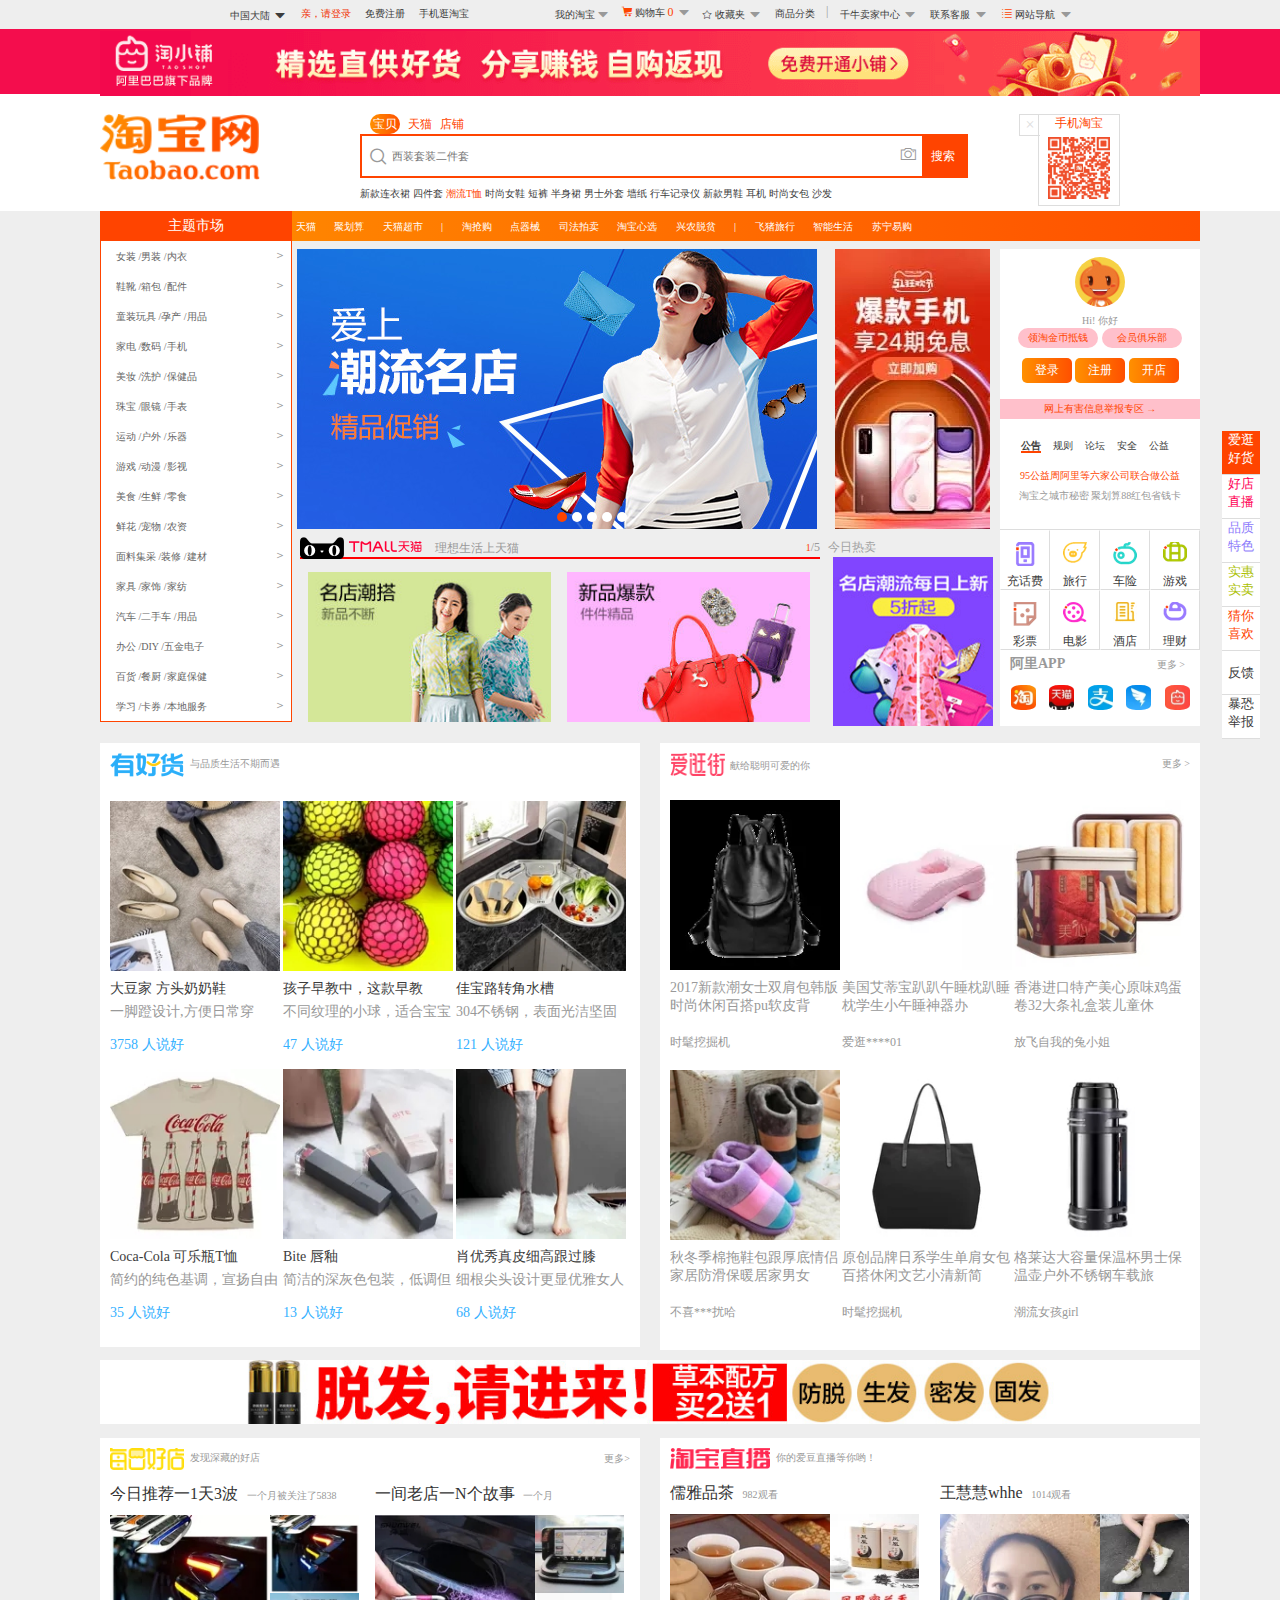
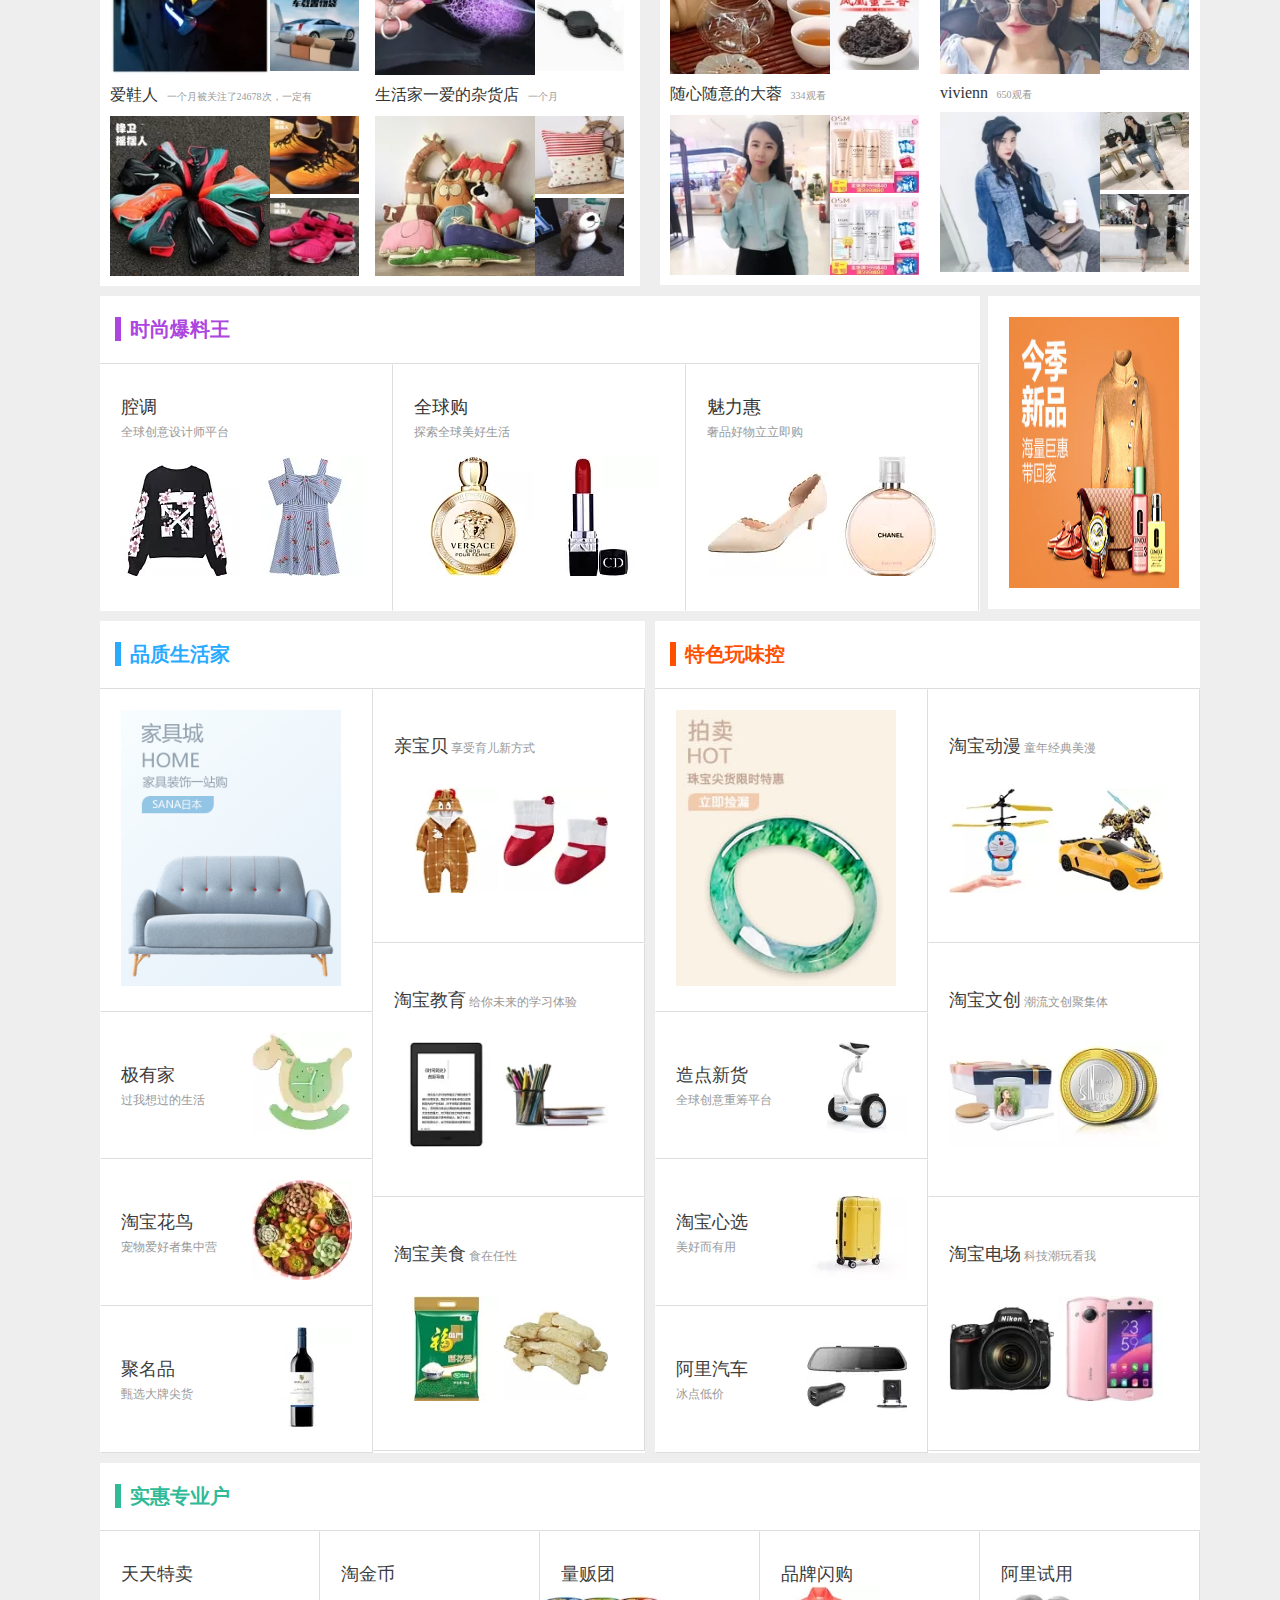
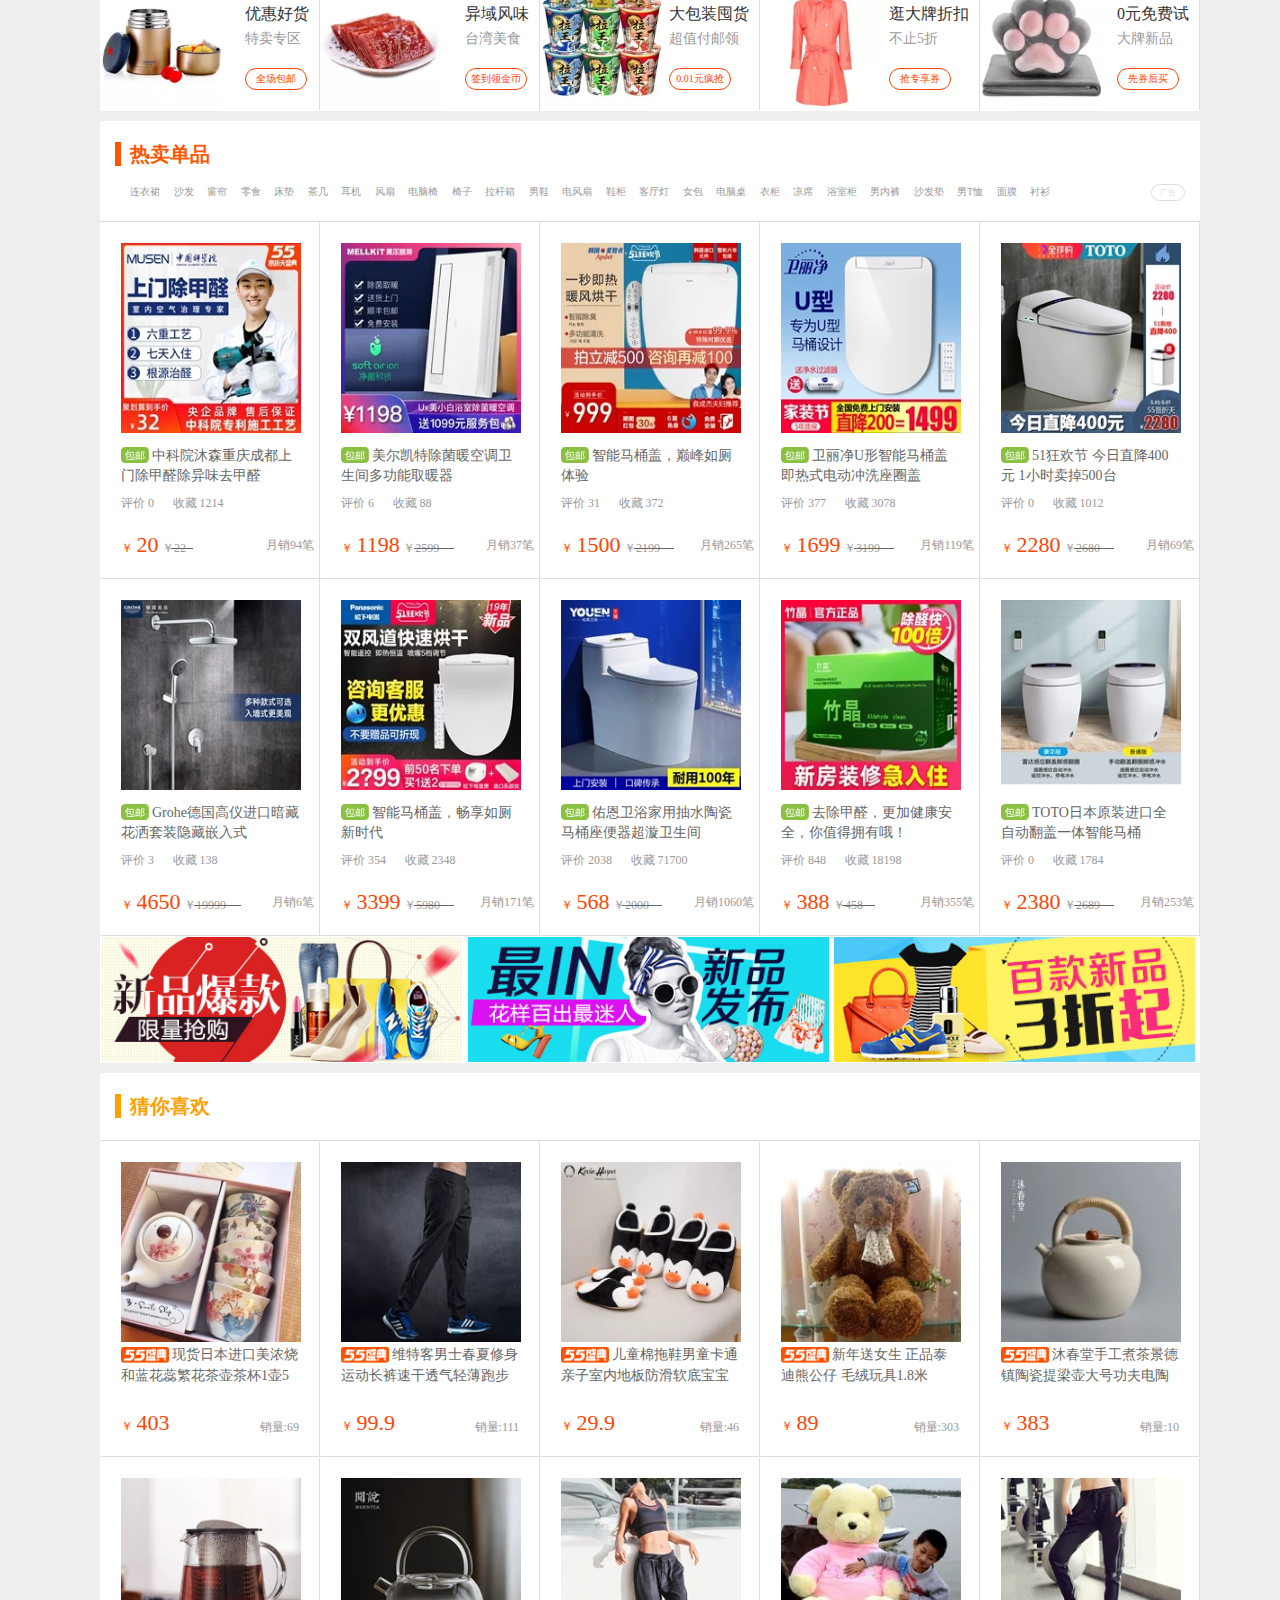
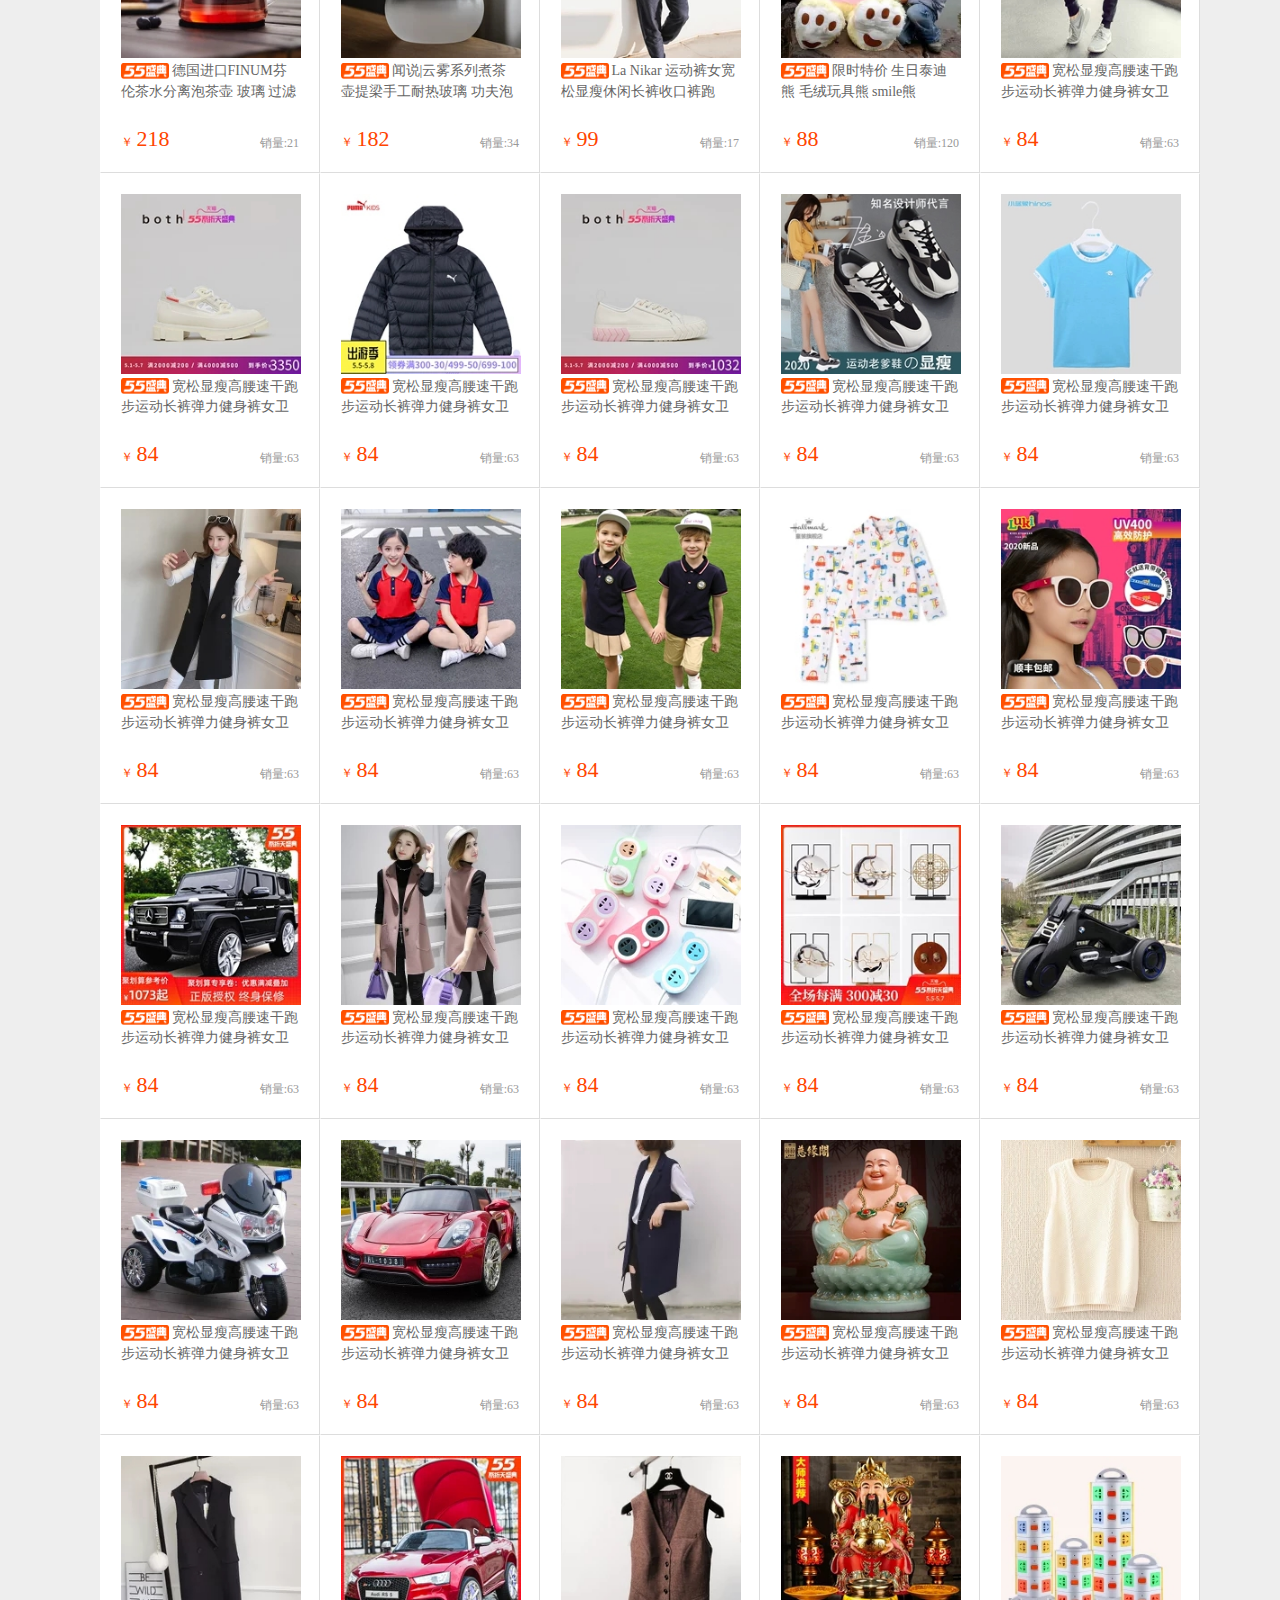
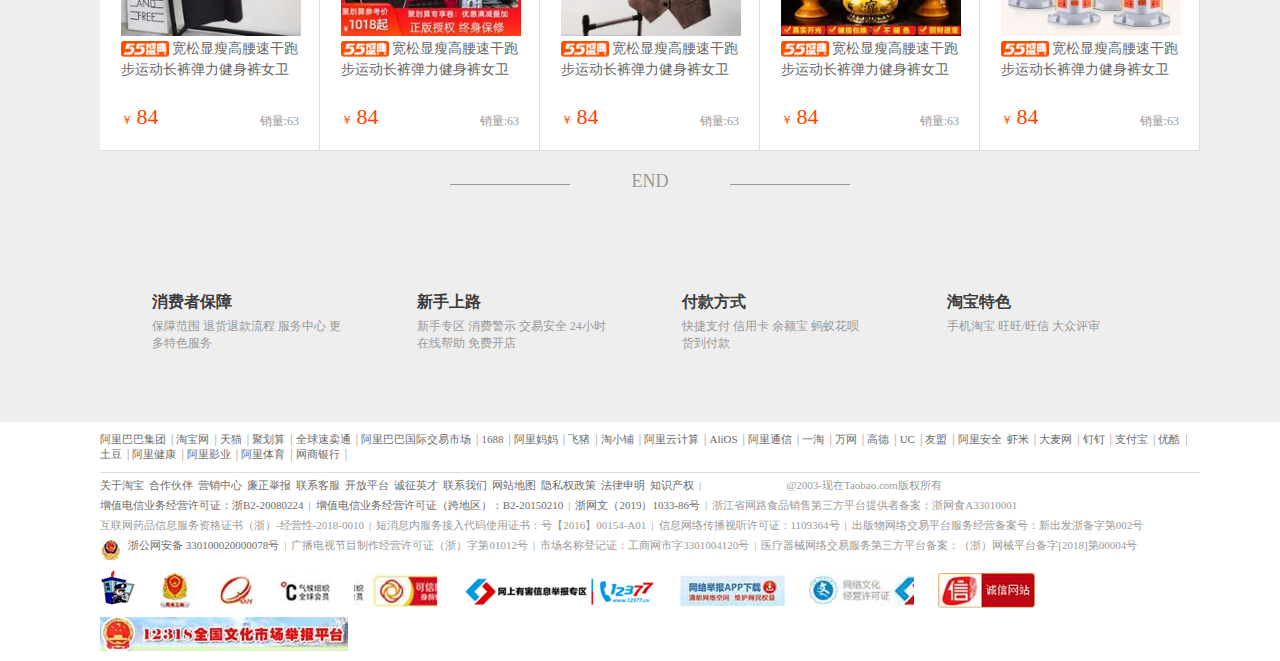
<file: taobao/index.html>
<!doctype html>
<html lang="en">
<head>
    <meta charset="UTF-8">
    <meta name="viewport"
          content="width=device-width, user-scalable=no, initial-scale=1.0, maximum-scale=1.0, minimum-scale=1.0">
    <meta http-equiv="X-UA-Compatible" content="ie=edge">
    <title>Document</title>
    <link rel="stylesheet" href="fonts/iconfont.css">
    <link rel="stylesheet" href="css/base.css">
    <link rel="stylesheet" href="css/index.css">
    <link rel="stylesheet" href="css/footer.css">

    <script src="js/animate.js"></script>
    <script src="js/lunbotu.js"></script>
    <script src="js/m-wiper.js"></script>
    <script src="js/jquery.min.js"></script>
    <script src="js/tab.js"></script>
    <script src="js/head.js"></script>
</head>
<body>
    <!--淘宝头部部分-->
    <div class="pg-header">
        <!--nav导航栏部分-->
        <div class="head">
            <ul class="nav_1 down-menu">
                <li class="menu">
                    <span class="iconfont ">中国大陆 <span>&#xe642;</span></span>
                    <ul class="h-load" id="head-u1">
                        <li>
                            <a href="javascript:;">全球</a>
                        </li>
                        <li>
                            <a href="javascript:;">中国大陆</a>
                        </li>
                        <li>
                            <a href="javascript:;">中国台湾</a>
                        </li>
                        <li>
                            <a href="javascript:;">中国澳门</a>
                        </li>
                        <li>
                            <a href="javascript:;">韩国</a>
                        </li>
                        <li>
                            <a href="javascript:;">马来西亚</a>
                        </li>
                        <li>
                            <a href="javascript:;">澳大利亚</a>
                        </li>
                        <li>
                            <a href="javascript:;">新加坡</a>
                        </li>
                        <li>
                            <a href="javascript:;">加拿大</a>
                        </li>
                        <li>
                            <a href="javascript:;">美国</a>
                        </li>
                        <li>
                            <a href="javascript:;">日本</a>
                        </li>
                    </ul>
                </li>
            </ul>
            <a id="login" href="javascript:;">亲，请登录</a>
            <a href="javascript:;">免费注册</a>
            <a href="javascript:;">手机逛淘宝</a>

            <ul class="nav_2">
                <li>
                    <a class="iconfont" href="javascript:;"><span class="font-color">&#xe607;</span> 网站导航  <span>&#xe642;</span></a>
                </li>
            </ul>
            <ul class="nav_2 down-menu">
                <li class="menu">
                    <a class="iconfont" href="javascript:;">联系客服  <span>&#xe642;</span></a>
                    <ul class="h-load" id="head-u2">
                        <li>
                            <a href="javascript:;">消费者服务</a>
                        </li>
                        <li>
                            <a href="javascript:;">卖家服务</a>
                        </li>
                    </ul>
                </li>
            </ul>
            <ul class="nav_2 down-menu">
                <li class="menu">
                    <a class="iconfont" href="javascript:;">千牛卖家中心 <span>&#xe642;</span></a>
                    <ul class="h-load" id="head-u3">
                        <li>
                            <a href="javascript:;">免费开店</a>
                        </li>
                        <li>
                            <a href="javascript:;">已卖出的宝贝</a>
                        </li>
                        <li>
                            <a href="javascript:;">出售中的宝贝</a>
                        </li>
                        <li>
                            <a href="javascript:;">卖家服务市场</a>
                        </li>
                        <li>
                            <a href="javascript:;">卖家培训中心</a>
                        </li>
                        <li>
                            <a href="javascript:;">体检中心</a>
                        </li>
                        <li>
                            <a href="javascript:;">问商友</a>
                        </li>

                    </ul>
                </li>
            </ul>
            <span class="line">|</span>
            <a class="nav_2" href="javascript:;" id="class">商品分类</a>
            <ul class="nav_2 down-menu">
                <li class="menu">
                    <a class="iconfont " href="javascript:;">&#xe68c; 收藏夹  <span>&#xe642;</span></a>
                    <ul class="h-load" id="head-u4">
                        <li>
                            <a href="javascript:;">收藏的宝贝</a>
                        </li>
                        <li>
                            <a href="javascript:;">收藏的店铺</a>
                        </li>
                    </ul>
                </li>
            </ul>
            <ul id="car">
                <li>
                    <a class="iconfont " href="javascript:;">
                        <span class="font-color">&#xe60e;</span>
                        购物车
                        <span class="font-color">0</span>
                        <span>&#xe642;</span>
                    </a>
                </li>
            </ul>
            <ul class="nav_2 down-menu">
                <li class="menu">
                    <a class="iconfont" href="javascript:;">我的淘宝<span>&#xe642;</span></a>
                    <ul class="h-load" id="head-u5">
                        <li>
                            <a href="javascript:;">已买到的宝贝</a>
                        </li>
                        <li>
                            <a href="javascript:;">我的足迹</a>
                        </li>
                    </ul>
                </li>
            </ul>
            <div class="clear-float"></div>
        </div>
        <!--小广告图片-->
        <div class="adver">
            <div class="head-banner">
                <a href="javascript:;"><img  src="images/adver.png" alt=""></a>
            </div>

        </div>
        <!--搜索栏部分-->
        <div class="search">
            <div class="se-box">

                <a href="javascript:;">
                    <img  src="images/logo.png" class="logo" alt="">
                </a>
                <div class="search-com">
                    <div class="top-nav">
                        <span class="style-color">宝贝</span>
                        <span>天猫</span>
                        <span>店铺</span>
                    </div>
                    <div class="sear-box">
                        <div class="comm-box iconfont">
                            <span class="fdj">&#xe626;</span>
                            <input class="ipt-search" type="text" placeholder="西装套装二件套">
                            <span class="zxj">&#xe60b;</span>

                        </div>

                        <span class="search-sear">搜索</span>

                        <div class="clear-float"></div>
                        <div class="com-nav">
                            <a href="javascript:;">新款连衣裙</a>
                            <a href="javascript:;">四件套</a>
                            <a class="font-color" href="javascript:;">潮流T恤</a>
                            <a href="javascript:;">时尚女鞋</a>
                            <a href="javascript:;">短裤</a>
                            <a href="javascript:;">半身裙</a>
                            <a href="javascript:;">男士外套</a>
                            <a href="javascript:;">墙纸</a>
                            <a href="javascript:;">行车记录仪</a>
                            <a href="javascript:;">新款男鞋</a>
                            <a href="javascript:;">耳机</a>
                            <a href="javascript:;">时尚女包</a>
                            <a href="javascript:;">沙发</a>
                        </div>
                    </div>
                    <div class="clear-float"></div>
                </div>
                <div class="erweima">
                    <div class="ewm-box">
                        <div class="close">×</div>
                        <div class="m-title">手机淘宝</div>
                        <img src="images/erweima.png" alt="">
                    </div>
                </div>
                <div class="clear-float"></div>
            </div>

        </div>
    </div>
    <!--淘宝内容部分-->
    <div class="pg-content">
        <div class="content-box">
            <!--侧边栏-->
            <div class="aside" id="aside">
                <ul>
                    <li class="current-li common-s">
                        <a id="color1" href="javascript:;">爱逛好货</a>
                    </li>
                    <li class="common-s">
                        <a id="color2" href="javascript:;">好店直播</a>
                    </li>
                    <li class="common-s">
                        <a id="color3" href="javascript:;">品质特色</a>
                    </li>
                    <li class="common-s">
                        <a id="color4" href="javascript:;">实惠实卖</a>
                    </li>
                    <li class="common-s">
                        <a id="color5" href="javascript:;">猜你喜欢</a>
                    </li>
                    <li id="goback">
                        <a  class="color-com" href="javascript:;">返回顶部</a>
                    </li>
                    <li>
                        <a id="fk" class="color-com" href="javascript:;">反馈</a>
                    </li>
                    <li>
                        <a class="color-com" href="javascript:;">暴恐举报</a>
                    </li>
                </ul>
            </div>
            <!--列表导航栏-->
            <div class="nav">
                <ul>
                    <li>
                        <div class="title">
                            <span class="nav-title">主题市场</span>
                            <a href="javascript:;">天猫</a>
                            <a href="javascript:;">聚划算</a>
                            <a href="javascript:;">天猫超市</a>
                            <a>|</a>
                            <a href="javascript:;">淘抢购</a>
                            <a href="javascript:;">点器械</a>
                            <a href="javascript:;">司法拍卖</a>
                            <a href="javascript:;">淘宝心选</a>
                            <a href="javascript:;">兴农脱贫</a>
                            <a>|</a>
                            <a href="javascript:;">飞猪旅行</a>
                            <a href="javascript:;">智能生活</a>
                            <a href="javascript:;">苏宁易购</a>
                        </div>
                        <ul class="list">
                            <li><a href="javascript:;">女装 /男装 /内衣</a><span>＞</span></li>
                            <li><a href="javascript:;">鞋靴 /箱包 /配件</a><span>＞</span></li>
                            <li><a href="javascript:;">童装玩具 /孕产 /用品</a><span>＞</span></li>
                            <li><a href="javascript:;">家电 /数码 /手机</a><span>＞</span></li>
                            <li><a href="javascript:;">美妆 /洗护 /保健品</a><span>＞</span></li>
                            <li><a href="javascript:;">珠宝 /眼镜 /手表</a><span>＞</span></li>
                            <li><a href="javascript:;">运动 /户外 /乐器</a><span>＞</span></li>
                            <li><a href="javascript:;">游戏 /动漫 /影视</a><span>＞</span></li>
                            <li><a href="javascript:;">美食 /生鲜 /零食</a><span>＞</span></li>
                            <li><a href="javascript:;">鲜花 /宠物 /农资</a><span>＞</span></li>
                            <li><a href="javascript:;">面料集采 /装修 /建材</a><span>＞</span></li>
                            <li><a href="javascript:;">家具 /家饰 /家纺</a><span>＞</span></li>
                            <li><a href="javascript:;">汽车 /二手车 /用品</a><span>＞</span></li>
                            <li><a href="javascript:;">办公 /DIY /五金电子</a><span>＞</span></li>
                            <li><a href="javascript:;">百货 /餐厨 /家庭保健</a><span>＞</span></li>
                            <li><a href="javascript:;">学习 /卡券 /本地服务</a><span>＞</span></li>
                        </ul>
                        <!--轮播图-->
                        <div class="wiper-box">
                            <div class="pics">
                               <div class="wiper">
                                   <!--<img src="upload/banner1.jpg" alt="">-->

                                  <div class="focus">
                                      <div class="icon_l iconfont">&#xe70e;</div>
                                      <div class="icon_r iconfont">&#xe70d;</div>
                                      <ul class="wiper-lun">
                                          <li>
                                              <a href="javascript:;"><img src="upload/banner1.jpg" alt=""></a>
                                          </li>
                                          <li>
                                              <a href="javascript:;"><img src="upload/banner2.jpg" alt=""></a>
                                          </li>
                                          <li>
                                              <a href="javascript:;"><img src="upload/banner3.webp.jpg" alt=""></a>
                                          </li>
                                          <li>
                                              <a href="javascript:;"><img src="upload/banner4.webp.jpg" alt=""></a>
                                          </li>
                                          <li>
                                              <a href="javascript:;"><img src="upload/banner5.jpg" alt=""></a>
                                          </li>
                                      </ul>
                                      <ol class="circle">

                                      </ol>
                                  </div>

                                   <img  src="upload/banner-ban.webp.jpg" class="asd1" alt="">
                               </div>
                                <!--<div class="clear-float"></div>-->

                                <div class="user-info">
                                    <div class="user">
                                        <img src="images/head-logo.jpg" alt="">
                                        <p>Hi! 你好</p>
                                        <a href="javascript:;">领淘金币抵钱</a>
                                        <a href="javascript:;">会员俱乐部</a>
                                        <div class="user-login">
                                            <a href="javascript:;">登录</a>
                                            <a href="javascript:;">注册</a>
                                            <a href="javascript:;">开店</a>
                                        </div>
                                    </div>
                                    <div id="line" class="line-info">
                                        <a href="javascript:;">网上有害信息举报专区  →</a>
                                    </div>
                                    <div class="tab1">
                                        <div class="tab1-hd" id="tab1">
                                            <span class="current1-hd">公告</span>
                                            <span>规则</span>
                                            <span>论坛</span>
                                            <span>安全</span>
                                            <span>公益</span>
                                        </div>
                                        <div class="tab1-ht">
                                            <div>
                                                <p><a id="tab-ht1" href="javascript:;">95公益周阿里等六家公司联合做公益</a></p>
                                                <p>
                                                    <a id="tab-ht2" href="javascript:;">淘宝之城市秘密 </a>
                                                    <a id="tab-ht2-1" href="javascript:;">聚划算88红包省钱卡 </a>

                                                </p>
                                            </div>
                                            <div class="curren1-ht">
                                                <p>
                                                    <a id="tab-ht3" id="" href="javascript:;">新增《淘宝网汽配行业</a>
                                                    <a id="tab-ht4" href="javascript:;">《淘宝网区域零售服</a>

                                                </p>
                                                <p>
                                                    <a id="tab-ht5" href="javascript:;">《淘宝网票务行业管理</a>
                                                    <a id="tab-ht6" href="javascript:;">《淘宝网数字娱乐市</a>

                                                </p>
                                            </div>
                                            <div class="curren1-ht">
                                                <p>
                                                    <a id="tab-ht7" href="javascript:;">淘宝1212大促招商</a>
                                                    <a id="tab-ht8" href="javascript:;">在线职业培训招商</a>

                                                </p>
                                                <p>
                                                    <a id="tab-ht9" href="javascript:;">金秋超值购招商</a>
                                                    <a id="tab-ht10" href="javascript:;">运营神器年中大促</a>
                                                </p>
                                            </div>
                                            <div class="curren1-ht">
                                                <p>
                                                    <a id="tab-ht11" href="javascript:;">腐豆妈妈公益项目</a>
                                                    <a id="tab-ht12" href="javascript:;">让母爱永不打烊</a>
                                                </p>
                                                <p>
                                                    <a id="tab-ht13" href="javascript:;">卖家注意：风险通报！</a>
                                                    <a id="tab-ht14" href="javascript:;">售假获刑又起诉！</a>
                                                </p>
                                            </div>
                                            <div class="curren1-ht">
                                                <p>
                                                    <a id="tab-ht15" href="javascript:;">淘宝公益平台正式更名</a>
                                                    <a id="tab-ht16" href="javascript:;">益起来商家招募即将</a>
                                                </p>
                                                <p>
                                                    <a id="tab-ht17" href="javascript:;">卖家如何设置公益宝贝</a>
                                                    <a id="tab-ht18" href="javascript:;">公益机构开店全攻略</a>
                                                </p>
                                            </div>

                                        </div>
                                    </div>
                                    <div class="tab2">
                                        <ul class="tab2-hd">
                                           <li class="tab-icon">
                                               <a class="current2-hd" href="javascript:;">
                                                   <span class="icon-ipone"></span>
                                                   <p>充话费</p>
                                               </a>

                                           </li>
                                            <li class="tab-icon">
                                                <a class="current2-hd" href="javascript:;">
                                                    <span class="icon-lx"></span>
                                                    <p>旅行</p>
                                                </a>

                                            </li>
                                            <li class="tab-icon">
                                                <a class="current2-hd" href="javascript:;">
                                                    <span class="icon-cx"></span>
                                                    <p>车险</p>
                                                </a>

                                            </li>
                                            <li class="tab-icon">
                                                <a class="current2-hd" href="javascript:;">
                                                    <span class="icon-yx"></span>
                                                    <p>游戏</p>
                                                </a>

                                            </li>
                                            <li class="tab-icon-l">
                                                <a class="current2-hd" href="javascript:;">
                                                    <span class="icon-cp"></span>
                                                    <p>彩票</p>
                                                </a>

                                            </li>
                                            <li>
                                                <a class="current2-hd" href="javascript:;">
                                                    <span class="icon-dy"></span>
                                                    <p>电影</p>
                                                </a>

                                            </li>
                                            <li>
                                                <a class="current2-hd" href="javascript:;">
                                                    <span class="icon-jd"></span>
                                                    <p>酒店</p>
                                                </a>

                                            </li>
                                            <li class="tab-icon-r">
                                                <a class="current2-hd" href="javascript:;">
                                                    <span class="icon-lc"></span>
                                                    <p>理财</p>
                                                </a>

                                            </li>
                                        </ul>
                                        <div class="tab2-ht">
                                            <div class="m-hd">
                                                <span>阿里APP</span>
                                                <a href="javascript:;">更多 ></a>
                                            </div>
                                            <div class="m-ht">
                                                <img src="images/tou-icon1.webp.jpg" alt="">
                                                <img src="images/tou-icon2.webp.jpg" alt="">
                                                <img src="images/tou-icon3.webp.jpg" alt="">
                                                <img src="images/tou-icon4.webp.jpg" alt="">
                                                <img src="images/tou-icon5.webp.jpg" alt="">
                                            </div>
                                        </div>
                                    </div>
                                </div>
                                <!--小轮播图部分-->
                                <div class="m-wiper">
                                    <div class="left-box">
                                        <div class="wip-hd">
                                            <img src="images/cat.png" alt="">
                                            <span class="go-cat">理想生活上天猫</span>
                                            <span class="num-list"><a id="font-html"></a>/5</span>
                                        </div>
                                        <div class="wip-ht">
                                            <div class="m-focus">
                                                <div class="icon-l-m iconfont">&#xe70e;</div>
                                                <div class="icon-r-m iconfont">&#xe70d;</div>
                                                <ul id="m-wiper">

                                                    <li>
                                                        <a href="javascript:;">
                                                            <img  src="upload/ban11.jpg" alt="">
                                                            <img  src="upload/ban12.jpg" alt="">
                                                        </a>
                                                    </li>
                                                    <li>
                                                        <a href="javascript:;">
                                                            <img  src="upload/ban13.jpg" alt="">
                                                            <img  src="upload/ban14.jpg" alt="">
                                                        </a>
                                                    </li>
                                                    <li>
                                                        <a href="javascript:;">
                                                            <img src="upload/ban15.jpg" alt="">
                                                            <img src="upload/ban16.jpg" alt="">
                                                        </a>
                                                    </li>
                                                    <li>
                                                        <a href="javascript:;">
                                                            <img src="upload/ban17.jpg" alt="">
                                                            <img src="upload/ban18.jpg" alt="">
                                                        </a>
                                                    </li>
                                                    <li>
                                                        <a href="javascript:;">
                                                            <img src="upload/ban19.jpg" alt="">
                                                            <img src="upload/ban20.jpg" alt="">
                                                        </a>
                                                    </li>
                                                </ul>

                                            </div>


                                        </div>
                                    </div>
                                    <div class="right-box">
                                        <span>今日热卖</span>
                                        <img src="upload/artice.jpg" alt="">
                                    </div>
                                </div>
                                <!--<div class="clear-float"></div>-->
                            </div>
                        </div>
                    </li>
                </ul>
            </div>

            <div class="clear-float"></div>
            <!--产品列表清单-->
            <div class="prduct com-top">
                <div class="left-product">
                    <div class="pro-hd">
                        <img class="topic1" src="images/topic1.png" alt="">
                        <span class="title1">与品质生活不期而遇</span>
                    </div>
                    <div class="pro-ht">
                       <div class="box1 left">
                           <a href="javascript:;"><img src="upload/con1.webp.jpg" alt=""></a>
                           <h4>大豆家 方头奶奶鞋</h4>
                           <p>一脚蹬设计,方便日常穿</p>
                           <p class="font-style">3758 人说好</p>
                       </div>
                       <div class="box2 left">
                           <a href="javascript:;"><img src="upload/con2.webp.jpg" alt=""></a>
                           <h4>孩子早教中，这款早教</h4>
                           <p>不同纹理的小球，适合宝宝</p>
                           <p class="font-style">47 人说好</p>
                       </div>
                       <div class="box3 left">
                           <a href="javascript:;"><img src="upload/con3.webp.jpg" alt=""></a>
                           <h4>佳宝路转角水槽</h4>
                           <p>304不锈钢，表面光洁坚固</p>
                           <p class="font-style">121 人说好</p>
                       </div>
                       <div class="box4 left">
                           <a href="javascript:;"><img src="upload/con7.webp.jpg" alt=""></a>
                           <h4>Coca-Cola 可乐瓶T恤</h4>
                           <p>简约的纯色基调，宣扬自由</p>
                           <p class="font-style">35 人说好</p>
                       </div>
                       <div class="box5 left">
                           <a href="javascript:;"><img src="upload/con8.webp.jpg" alt=""></a>
                           <h4>Bite 唇釉</h4>
                           <p>简洁的深灰色包装，低调但</p>
                           <p class="font-style">13 人说好</p>
                       </div>
                       <div class="box6 left">
                           <a href="javascript:;"><img src="upload/con9.webp.jpg" alt=""></a>
                           <h4>肖优秀真皮细高跟过膝</h4>
                           <p>细根尖头设计更显优雅女人</p>
                           <p class="font-style">68 人说好</p>
                       </div>
                    </div>
                </div>
                <div class="right-product">
                    <div class="pror-hd">
                        <img  src="images/topic2.png" class="topic2" alt="">
                        <span class="title2">献给聪明可爱的你</span>
                        <a href="javascript:;">更多 ></a>
                    </div>
                    <div class="pror-ht">
                        <div class="boxr1">
                            <a href="javascript:;"><img src="upload/con4.webp.jpg" alt=""></a>
                            <p class="color-f">2017新款潮女士双肩包韩版时尚休闲百搭pu软皮背</p>
                            <p class="font-size">时髦挖掘机</p>
                        </div>
                        <div class="boxr2">
                            <a href="javascript:;"><img src="upload/con5.webp.jpg" alt=""></a>
                            <p class="color-f">美国艾蒂宝趴趴午睡枕趴睡枕学生小午睡神器办</p>
                            <p class="font-size">爱逛****01</p>
                        </div>
                        <div class="boxr3">
                            <a href="javascript:;"><img src="upload/con6.webp.jpg" alt=""></a>
                            <p class="color-f">香港进口特产美心原味鸡蛋卷32大条礼盒装儿童休</p>
                            <p class="font-size">放飞自我的兔小姐</p>
                        </div>
                        <div class="boxr4">
                            <a href="javascript:;"><img src="upload/con10.webp.jpg" alt=""></a>
                            <p class="color-f">秋冬季棉拖鞋包跟厚底情侣家居防滑保暖居家男女</p>
                            <p class="font-size">不喜***扰哈</p>
                        </div>
                        <div class="boxr5">
                            <a href="javascript:;"><img src="upload/con11.webp.jpg" alt=""></a>
                            <p class="color-f">原创品牌日系学生单肩女包百搭休闲文艺小清新简</p>
                            <p class="font-size">时髦挖掘机</p>
                        </div>
                        <div class="boxr6">
                            <a href="javascript:;"><img src="upload/con12.webp.jpg" alt=""></a>
                            <p class="color-f">格莱达大容量保温杯男士保温壶户外不锈钢车载旅</p>
                            <p class="font-size">潮流女孩girl</p>
                        </div>
                    </div>
                </div>
                <div class="clear-float"></div>
            </div>
           <!--广告2-->
            <a href="javascript:;"><img src="images/adver1.jpg" class="adver1" alt=""></a>
            <!--店铺和直播-->
            <div class="store-live com-top">
                <div class="store">
                    <div class="sto-hd">
                        <img src="images/topic3.png" alt="">
                        <span class="title3">发现深藏的好店</span>
                        <a class="sto-more" href="javascript:;">更多></a>
                    </div>
                    <div class="sto-ht">
                        <div class="sto-left">
                            <div class="topic1">
                                <a class="tuij" href="javascript:;">今日推荐一1天3波</a>
                                <span class="font-style">一个月被关注了5838</span>
                            </div>
                            <a class="img-size" href="javascript:;">
                                <img src="upload/con13.webp.jpg" alt="">
                            </a>
                            <a class="min-size" href="javascript:;">
                                <img src="upload/con14-1_.webp.jpg" alt="">
                            </a>
                            <a class="min-size" href="javascript:;">
                                <img src="upload/con14-2.webp.jpg" alt="">
                            </a>
                        </div>
                        <div class="sto-right">
                            <div class="topic2">
                                <a class="tuij" href="javascript:;">一间老店一N个故事</a>
                                <span class="font-style">一个月</span>
                            </div>
                            <a class="img-size" href="javascript:;">
                                <img src="upload/con15.webp.jpg" alt="">
                            </a>
                            <a class="min-size" href="javascript:;">
                                <img src="upload/con15-1.webp.jpg" alt="">
                            </a>
                            <a class="min-size " href="javascript:;">
                                <img src="upload/con15-2.webp.jpg" alt="">
                            </a>
                        </div>
                    </div>

                    <div class="sto-ht">
                        <div class="sto-left current2">
                            <div class="topic1">
                                <a class="tuij" href="javascript:;">爱鞋人</a>
                                <span class="font-style">一个月被关注了24678次，一定有</span>
                            </div>
                            <a class="img-size" href="javascript:;">
                                <img src="upload/con18.webp.jpg" alt="">
                            </a>
                            <a class="min-size" href="javascript:;">
                                <img src="upload/con18-1.webp.jpg" alt="">
                            </a>
                            <a class="min-size sty-img" href="javascript:;">
                                <img src="upload/con18-2.webp.jpg" alt="">
                            </a>
                        </div>
                        <div class="sto-right current2">
                            <div class="topic2">
                                <a class="tuij" href="javascript:;">生活家一爱的杂货店</a>
                                <span class="font-style">一个月</span>
                            </div>
                            <a class="img-size" href="javascript:;">
                                <img src="upload/con19.webp.jpg" alt="">
                            </a>
                            <a class="min-size" href="javascript:;">
                                <img src="upload/con19-1.webp.jpg" alt="">
                            </a>
                            <a class="min-size sty-img" href="javascript:;">
                                <img src="upload/con19-2.webp.jpg" alt="">
                            </a>
                        </div>

                    </div>
                </div>
                <div class="living">
                    <div class="liv-hd">
                        <img src="images/topic4.png" alt="">
                        <span class="title4">你的爱豆直播等你哟！</span>
                    </div>
                    <div class="liv-ht">
                        <div class="sto-ht">
                            <div class="sto-left current2">
                                <div class="topic1">
                                    <a class="tuij" href="javascript:;">儒雅品茶</a>
                                    <span class="font-style">982观看</span>
                                </div>
                                <a class="img-size" href="javascript:;">
                                    <img src="upload/con16.webp.jpg" alt="">
                                </a>
                                <a class="min-size" href="javascript:;">
                                    <img src="upload/con16-1.webp.jpg" alt="">
                                </a>
                                <a class="min-size" href="javascript:;">
                                    <img src="upload/con16-2.webp.jpg" alt="">
                                </a>
                            </div>
                            <div class="sto-right current2">
                                <div class="topic2">
                                    <a class="tuij" href="javascript:;">王慧慧whhe</a>
                                    <span class="font-style">1014观看</span>
                                </div>
                                <a class="img-size" href="javascript:;">
                                    <img src="upload/con17.webp.jpg" alt="">
                                </a>
                                <a class="min-size" href="javascript:;">
                                    <img src="upload/con17-1.webp.jpg" alt="">
                                </a>
                                <a class="min-size" href="javascript:;">
                                    <img src="upload/con17-2.webp.jpg" alt="">
                                </a>
                            </div>
                        </div>

                        <div class="sto-ht">
                            <div class="sto-left current2">
                                <div class="topic1">
                                    <a class="tuij" href="javascript:;">随心随意的大蓉</a>
                                    <span class="font-style">334观看</span>
                                </div>
                                <a class="img-size" href="javascript:;">
                                    <img src="upload/con20.webp.jpg" alt="">
                                </a>
                                <a class="min-size" href="javascript:;">
                                    <img src="upload/con20-1.webp.jpg" alt="">
                                </a>
                                <a class="min-size sty-img" href="javascript:;">
                                    <img src="upload/con20-2.webp.jpg" alt="">
                                </a>
                            </div>
                            <div class="sto-right current2">
                                <div class="topic2">
                                    <a class="tuij" href="javascript:;">vivienn</a>
                                    <span class="font-style">650观看</span>
                                </div>
                                <a class="img-size" href="javascript:;">
                                    <img src="upload/con21.webp.jpg" alt="">
                                </a>
                                <a class="min-size" href="javascript:;">
                                    <img src="upload/con21-1.webp.jpg" alt="">
                                </a>
                                <a class="min-size sty-img" href="javascript:;">
                                    <img src="upload/con21-2.webp.jpg" alt="">
                                </a>
                            </div>

                        </div>
                    </div>
                </div>
                <div class="clear-float"></div>
            </div>
            <!--时尚展览秀-->
            <div class="show-style">
                <div class="show-left">
                    <div class="show-hd">
                        <h4>时尚爆料王</h4>
                        <span class="line-vert"></span>
                    </div>
                    <div class="show-ht">
                        <div class="show-box">
                            <div class="show-tit">
                                <h4>腔调</h4>
                                <p>全球创意设计师平台</p>
                            </div>
                            <div class="show-con">
                                <a href="javascript:;"><img src="upload/com11.webp.jpg" alt=""></a>
                                <a href="javascript:;"><img src="upload/com12.webp.jpg" alt=""></a>
                            </div>
                        </div>
                        <div class="show-box">
                            <div class="show-tit">
                                <h4>全球购</h4>
                                <p>探索全球美好生活</p>
                            </div>
                            <div class="show-con">
                                <a href="javascript:;"><img src="upload/com13.webp.jpg" alt=""></a>
                                <a href="javascript:;"><img src="upload/com14.webp.jpg" alt=""></a>
                            </div>
                        </div>
                        <div class="show-box">
                            <div class="show-tit">
                                <h4>魅力惠</h4>
                                <p>奢品好物立立即购</p>
                            </div>
                            <div class="show-con">
                                <a href="javascript:;"><img src="upload/com15.webp.jpg" alt=""></a>
                                <a href="javascript:;"><img src="upload/com16.webp.jpg" alt=""></a>
                            </div>
                        </div>
                    </div>
                </div>
                <div class="show-right">
                    <a href="javascript:;"><img src="upload/11111.jpg" alt=""></a>
                </div>
                <div class="clear-float"></div>
            </div>
            <!--玩具拍卖展示区-->
            <div class="life-auct com-top">
                <div class="life-famliy">
                    <div class="lf-hd">
                        <h4>品质生活家</h4>
                        <span class="line-vert"></span>
                    </div>
                    <div class="lf-ht">
                        <div class="left-ht">
                            <div class="lf-box">
                                <a href="javascript:;">
                                    <img  src="upload/com17.png" class="jiaju" alt="">
                                </a>
                            </div>
                            <div class="lf-box">
                                <div class="min-tit-con">
                                    <a class="lf-min-tit" href="javascript:;">极有家</a>
                                    <p class="lf-min-con">过我想过的生活</p>
                                </div>
                                <a class="min-pic" href="javascript:;">
                                    <img src="upload/com23.webp.jpg" alt="">
                                </a>
                                <div class="clear-float"></div>
                            </div>
                            <div class="lf-box">
                                <div class="min-tit-con">
                                    <a class="lf-min-tit" href="javascript:;">淘宝花鸟</a>
                                    <p class="lf-min-con">宠物爱好者集中营</p>
                                </div>
                                <a class="min-pic" href="javascript:;">
                                    <img src="upload/com29.webp.jpg" alt="">
                                </a>
                                <div class="clear-float"></div>
                            </div>
                            <div class="lf-box">
                                <div class="min-tit-con">
                                    <a class="lf-min-tit" href="javascript:;">聚名品</a>
                                    <p class="lf-min-con">甄选大牌尖货</p>
                                </div>
                                <a class="min-pic" href="javascript:;">
                                    <img src="upload/com29-1.webp.jpg" alt="">
                                </a>
                                <div class="clear-float"></div>
                            </div>
                        </div>

                        <div class="right-ht">
                            <div class="lf-box">
                                <div class="title-lf">
                                    <a href="javascript:;">亲宝贝</a>
                                    <span>享受育儿新方式</span>
                                    <a href="javascript:;">
                                        <img  src="upload/com18.webp.jpg" class="child" alt="">
                                        <img  src="upload/com19.webp.jpg" class="child" alt="">
                                    </a>
                                </div>

                            </div>
                            <div class="lf-box">
                                <div class="title-lf">
                                    <a href="javascript:;">淘宝教育</a>
                                    <span>给你未来的学习体验</span>
                                    <a href="javascript:;">
                                        <img src="upload/com24.webp.jpg" class="child" alt="">
                                        <img src="upload/com25.webp.jpg" class="child"  alt="">
                                    </a>
                                </div>

                            </div>
                            <div class="lf-box">
                                <div class="title-lf">
                                    <a href="javascript:;">淘宝美食</a>
                                    <span>食在任性</span>
                                    <a href="javascript:;">
                                        <img src="upload/com30.webp.jpg"  class="child" alt="">
                                        <img src="upload/com31.webp.jpg"  class="child" alt="">
                                    </a>
                                </div>

                            </div>
                        </div>

                    </div>
                </div>
                <div class="auct-special">
                    <div class="as-hd">
                        <h4>特色玩味控</h4>
                        <span class="line-vert"></span>
                    </div>
                    <div class="as-ht">
                        <div class="left-ht">
                            <div class="lf-box">
                                <a href="javascript:;">
                                    <img  src="upload/com20.jpg" class="jiaju" alt="">
                                </a>
                            </div>
                            <div class="lf-box">
                                <div class="min-tit-con">
                                    <a class="lf-min-tit" href="javascript:;">造点新货</a>
                                    <p class="lf-min-con">全球创意重筹平台</p>
                                </div>
                                <a class="min-pic" href="javascript:;">
                                    <img src="upload/com26.webp.jpg" alt="">
                                </a>
                                <div class="clear-float"></div>
                            </div>
                            <div class="lf-box">
                                <div class="min-tit-con">
                                    <a class="lf-min-tit" href="javascript:;">淘宝心选</a>
                                    <p class="lf-min-con">美好而有用</p>
                                </div>
                                <a class="min-pic" href="javascript:;">
                                    <img src="upload/com32.webp.jpg" alt="">
                                </a>
                                <div class="clear-float"></div>
                            </div>
                            <div class="lf-box">
                                <div class="min-tit-con">
                                    <a class="lf-min-tit" href="javascript:;">阿里汽车</a>
                                    <p class="lf-min-con">冰点低价</p>
                                </div>
                                <a class="min-pic" href="javascript:;">
                                    <img src="upload/com32-1.webp.jpg" alt="">
                                </a>
                                <div class="clear-float"></div>
                            </div>
                        </div>


                        <div class="right-ht">
                            <div class="lf-box">
                                <div class="title-lf">
                                    <a href="javascript:;">淘宝动漫</a>
                                    <span>童年经典美漫</span>
                                    <a href="javascript:;">
                                        <img src="upload/com21.webp.jpg" class="child" alt="">
                                        <img src="upload/com22.webp.jpg" class="child" alt="">
                                    </a>
                                </div>

                            </div>
                            <div class="lf-box">
                                <div class="title-lf">
                                    <a href="javascript:;">淘宝文创</a>
                                    <span>潮流文创聚集体</span>
                                    <a href="javascript:;">
                                        <img src="upload/com27.webp.jpg" class="child" alt="">
                                        <img src="upload/com28.webp.jpg" class="child" alt="">
                                    </a>
                                </div>

                            </div>
                            <div class="lf-box">
                                <div class="title-lf">
                                    <a href="javascript:;">淘宝电场</a>
                                    <span>科技潮玩看我</span>
                                    <a href="javascript:;">
                                        <img src="upload/com33.webp.jpg" class="child" alt="">
                                        <img src="upload/com34.webp.jpg" class="child" alt="">
                                    </a>
                                </div>
                            </div>

                        </div>
                    </div>
                </div>
                <div class="clear-float"></div>
            </div>
            <!--实惠专栏区-->
            <div class="cheap-com com-top">
                <div class="com-cheap-hd">
                    <h4>实惠专业户</h4>
                    <div class="line-vert"></div>
                </div>
                <div class="com-cheap-ht">
                    <div class="com-box">
                        <h4>天天特卖</h4>
                        <div class="left-com-mbox">
                            <a href="javascript:;">
                                <img  src="upload/com50.webp.jpg" class="pro-com-pic" alt="">
                            </a>
                        </div>
                        <div class="right-com-mbox">
                            <a class="cheap-font">优惠好货</a>
                            <p>特卖专区</p>
                            <a class="post-com" href="javascript:;">全场包邮</a>
                        </div>
                    </div>
                </div>

                <div class="com-cheap-ht">
                    <div class="com-box">
                        <h4>淘金币</h4>
                        <div class="left-com-mbox">
                            <a href="javascript:;">
                                <img src="upload/com51.webp.jpg" class="pro-com-pic" alt="">
                            </a>
                        </div>
                        <div class="right-com-mbox">
                            <a class="cheap-font">异域风味</a>
                            <p>台湾美食</p>
                            <a class="post-com" href="javascript:;">签到领金币</a>
                        </div>
                    </div>
                </div>

                <div class="com-cheap-ht">
                    <div class="com-box">
                        <h4>量贩团</h4>
                        <div class="left-com-mbox">
                            <a href="javascript:;">
                                <img src="upload/com52.webp.jpg" class="pro-com-pic" alt="">
                            </a>
                        </div>
                        <div class="right-com-mbox">
                            <a class="cheap-font">大包装囤货</a>
                            <p>超值付邮领</p>
                            <a class="post-com" href="javascript:;">0.01元疯抢</a>
                        </div>
                    </div>
                </div>

                <div class="com-cheap-ht">
                    <div class="com-box">
                        <h4>品牌闪购</h4>
                        <div class="left-com-mbox">
                            <a href="javascript:;">
                                <img src="upload/com53.webp.jpg" class="pro-com-pic" alt="">
                            </a>
                        </div>
                        <div class="right-com-mbox">
                            <a class="cheap-font">逛大牌折扣</a>
                            <p>不止5折</p>
                            <a class="post-com" href="javascript:;">抢专享券</a>
                        </div>
                    </div>
                </div>

                <div class="com-cheap-ht">
                    <div class="com-box">
                        <h4>阿里试用</h4>
                        <div class="left-com-mbox">
                            <a href="javascript:;">
                                <img src="upload/com54.webp.jpg" class="pro-com-pic" alt="">
                            </a>
                        </div>
                        <div class="right-com-mbox">
                            <a class="cheap-font">0元免费试</a>
                            <p>大牌新品</p>
                            <a class="post-com" href="javascript:;">先券后买</a>
                        </div>
                    </div>
                </div>

                <div class="clear-float"></div>

            </div>
            <!--热卖单品区-->
            <div class="hot-sale">
                <div class="hot-sl-hd">
                    <h4>热卖单品</h4>
                    <div class="line-vert"></div>
                    <div class="list-as">
                        <a class="font-as" href="javascript:;">连衣裙</a>
                        <a class="font-as" href="javascript:;">沙发</a>
                        <a class="font-as" href="javascript:;">窗帘</a>
                        <a class="font-as" href="javascript:;">零食</a>
                        <a class="font-as" href="javascript:;">床垫</a>
                        <a class="font-as" href="javascript:;">茶几</a>
                        <a class="font-as" href="javascript:;">耳机</a>
                        <a class="font-as" href="javascript:;">风扇</a>
                        <a class="font-as" href="javascript:;">电脑椅</a>
                        <a class="font-as" href="javascript:;">椅子</a>
                        <a class="font-as" href="javascript:;">拉杆箱</a>
                        <a class="font-as" href="javascript:;">男鞋</a>
                        <a class="font-as" href="javascript:;">电风扇</a>
                        <a class="font-as" href="javascript:;">鞋柜</a>
                        <a class="font-as" href="javascript:;">客厅灯</a>
                        <a class="font-as" href="javascript:;">女包</a>
                        <a class="font-as" href="javascript:;">电脑桌</a>
                        <a class="font-as" href="javascript:;">衣柜</a>
                        <a class="font-as" href="javascript:;">凉席</a>
                        <a class="font-as" href="javascript:;">浴室柜</a>
                        <a class="font-as" href="javascript:;">男内裤</a>
                        <a class="font-as" href="javascript:;">沙发垫</a>
                        <a class="font-as" href="javascript:;">男T恤</a>
                        <a class="font-as" href="javascript:;">面膜</a>
                        <a class="font-as" href="javascript:;">衬衫</a>
                        <span class="adver-min">广告</span>
                    </div>
                </div>
                <div class="hot-sl-ht">
                    <div class="hot-box">
                        <a href="javascript:;">
                            <img src="products/pro1.webp.jpg" class="hot-pic" alt="">
                        </a>
                        <a >
                            <img src="images/logo-pic.png" class="hot-logo-min" alt="">
                        </a>
                        <span class="con">中科院沐森重庆成都上门除甲醛除异味去甲醛</span>
                        <div class="discuss-com">
                            <a>评价 0</a>
                            <span>收藏 1214</span>
                        </div>
                        <div class="price-color">
                            <a>￥</a>
                            <a class="num-pr">20</a>
                            <span>￥22</span>
                            <span class="line-hua line1"></span>
                        </div>
                        <span class="sale-num">月销94笔</span>
                    </div>
                    <div class="hot-box">
                        <a href="javascript:;">
                            <img src="products/pro2.webp.jpg" class="hot-pic" alt="">
                        </a>
                        <a >
                            <img src="images/logo-pic.png" class="hot-logo-min" alt="">
                        </a>
                        <span class="con">美尔凯特除菌暖空调卫生间多功能取暖器</span>
                        <div class="discuss-com">
                            <a>评价 6</a>
                            <span>收藏 88</span>
                        </div>
                        <div class="price-color">
                            <a>￥</a>
                            <a class="num-pr">1198</a>
                            <span>￥2599</span>
                            <span class="line-hua line2"></span>

                        </div>
                        <span class="sale-num">月销37笔</span>
                    </div>
                    <div class="hot-box">
                        <a href="javascript:;">
                            <img src="products/pro3.webp.jpg" class="hot-pic" alt="">
                        </a>
                        <a >
                            <img src="images/logo-pic.png" class="hot-logo-min" alt="">
                        </a>
                        <span class="con">智能马桶盖，巅峰如厕体验</span>
                        <div class="discuss-com">
                            <a>评价 31</a>
                            <span>收藏 372</span>
                        </div>
                        <div class="price-color">
                            <a>￥</a>
                            <a class="num-pr">1500</a>
                            <span>￥2199</span>
                            <span class="line-hua line3"></span>
                        </div>
                        <span class="sale-num">月销265笔</span>
                    </div>
                    <div class="hot-box">
                        <a href="javascript:;">
                            <img src="products/pro4.webp.jpg" class="hot-pic" alt="">
                        </a>
                        <a >
                            <img src="images/logo-pic.png" class="hot-logo-min" alt="">
                        </a>
                        <span class="con">卫丽净U形智能马桶盖即热式电动冲洗座圈盖</span>
                        <div class="discuss-com">
                            <a>评价 377</a>
                            <span>收藏 3078</span>
                        </div>
                        <div class="price-color">
                            <a>￥</a>
                            <a class="num-pr">1699</a>
                            <span>￥3199</span>
                            <span class="line-hua line4"></span>
                        </div>
                        <span class="sale-num">月销119笔</span>
                    </div>
                    <div class="hot-box">
                        <a href="javascript:;">
                            <img src="products/pro5.webp.jpg" class="hot-pic" alt="">
                        </a>
                        <a >
                            <img src="images/logo-pic.png" class="hot-logo-min" alt="">
                        </a>
                        <span class="con">51狂欢节 今日直降400元 1小时卖掉500台</span>
                        <div class="discuss-com">
                            <a>评价 0</a>
                            <span>收藏 1012</span>
                        </div>
                        <div class="price-color">
                            <a>￥</a>
                            <a class="num-pr">2280</a>
                            <span>￥2680</span>
                            <span class="line-hua line5"></span>
                        </div>
                        <span class="sale-num">月销69笔</span>
                    </div>

                    <div class="hot-box">
                        <a href="javascript:;">
                            <img src="products/pro6.webp.jpg" class="hot-pic" alt="">
                        </a>
                        <a >
                            <img src="images/logo-pic.png" class="hot-logo-min" alt="">
                        </a>
                        <span class="con">Grohe德国高仪进口暗藏花洒套装隐藏嵌入式</span>
                        <div class="discuss-com">
                            <a>评价 3</a>
                            <span>收藏 138</span>
                        </div>
                        <div class="price-color">
                            <a>￥</a>
                            <a class="num-pr">4650</a>
                            <span>￥19999</span>
                            <span class="line-hua line6"></span>
                        </div>
                        <span class="sale-num">月销6笔</span>
                    </div>

                    <div class="hot-box">
                        <a href="javascript:;">
                            <img src="products/pro7.webp.jpg" class="hot-pic" alt="">
                        </a>
                        <a >
                            <img src="images/logo-pic.png" class="hot-logo-min" alt="">
                        </a>
                        <span class="con">智能马桶盖，畅享如厕新时代</span>
                        <div class="discuss-com">
                            <a>评价 354</a>
                            <span>收藏 2348</span>
                        </div>
                        <div class="price-color">
                            <a>￥</a>
                            <a class="num-pr">3399</a>
                            <span>￥5980</span>
                            <span class="line-hua line5"></span>
                        </div>
                        <span class="sale-num">月销171笔</span>
                    </div>

                    <div class="hot-box">
                        <a href="javascript:;">
                            <img src="products/pro8.webp.jpg" class="hot-pic" alt="">
                        </a>
                        <a >
                            <img src="images/logo-pic.png" class="hot-logo-min" alt="">
                        </a>
                        <span class="con">佑恩卫浴家用抽水陶瓷马桶座便器超漩卫生间</span>
                        <div class="discuss-com">
                            <a>评价 2038</a>
                            <span>收藏 71700</span>
                        </div>
                        <div class="price-color">
                            <a>￥</a>
                            <a class="num-pr">568</a>
                            <span>￥2000</span>
                            <span class="line-hua line7"></span>
                        </div>
                        <span class="sale-num">月销1060笔</span>
                    </div>

                    <div class="hot-box">
                        <a href="javascript:;">
                            <img src="products/pro9.webp.jpg" class="hot-pic" alt="">
                        </a>
                        <a >
                            <img src="images/logo-pic.png" class="hot-logo-min" alt="">
                        </a>
                        <span class="con">去除甲醛，更加健康安全，你值得拥有哦！</span>
                        <div class="discuss-com">
                            <a>评价 848</a>
                            <span>收藏 18198</span>
                        </div>
                        <div class="price-color">
                            <a>￥</a>
                            <a class="num-pr">388</a>
                            <span>￥458</span>
                            <span class="line-hua line8"></span>
                        </div>
                        <span class="sale-num">月销355笔</span>
                    </div>

                    <div class="hot-box">
                        <a href="javascript:;">
                            <img src="products/pro10.webp.jpg" class="hot-pic" alt="">
                        </a>
                        <a >
                            <img src="images/logo-pic.png" class="hot-logo-min" alt="">
                        </a>
                        <span class="con">TOTO日本原装进口全自动翻盖一体智能马桶</span>
                        <div class="discuss-com">
                            <a>评价 0</a>
                            <span>收藏 1784</span>
                        </div>
                        <div class="price-color">
                            <a>￥</a>
                            <a class="num-pr">2380</a>
                            <span>￥2689</span>
                            <span class="line-hua line5"></span>
                        </div>
                        <span class="sale-num">月销253笔</span>
                    </div>
                    <!--广告图片区-->
                    <div class="adver-pic-mid">
                        <a href="javascript:;">
                            <img src="images/adver100.jpg" alt="">
                            <img src="images/adver101.jpg" alt="">
                            <img src="images/adver102.jpg" alt="">
                        </a>
                    </div>
                </div>

            </div>
            <!--推荐喜欢专区-->
            <div class="recom-love com-top">
                <div class="recom-hd">
                    <h4>猜你喜欢</h4>
                    <div class="line-vert"></div>
                </div>
                <div class="recom-ht">
                    <div class="recom-box">
                        <a href="javascript:;">
                            <img src="products/recom1.webp.jpg" class="recom-pic" alt="">
                        </a>
                        <a >
                            <img src="images/logo-pic1.png" class="recom-logo-min" alt="">
                        </a>
                        <span class="con">现货日本进口美浓烧和蓝花蕊繁花茶壶茶杯1壶5</span>
                        <div class="price-color">
                            <a>￥</a>
                            <span>403</span>
                        </div>
                        <span class="sale-num">销量:69</span>
                    </div>
                    <div class="recom-box">
                        <a href="javascript:;">
                            <img src="products/recom2.webp.jpg" class="recom-pic" alt="">
                        </a>
                        <a >
                            <img src="images/logo-pic1.png" class="recom-logo-min" alt="">
                        </a>
                        <span class="con">维特客男士春夏修身运动长裤速干透气轻薄跑步</span>
                        <div class="price-color">
                            <a>￥</a>
                            <span>99.9</span>
                        </div>
                        <span class="sale-num">销量:111</span>
                    </div>
                    <div class="recom-box">
                        <a href="javascript:;">
                            <img src="products/recom3.webp.jpg" class="recom-pic" alt="">
                        </a>
                        <a >
                            <img src="images/logo-pic1.png" class="recom-logo-min" alt="">
                        </a>
                        <span class="con">儿童棉拖鞋男童卡通亲子室内地板防滑软底宝宝</span>
                        <div class="price-color">
                            <a>￥</a>
                            <span>29.9</span>
                        </div>
                        <span class="sale-num">销量:46</span>
                    </div>
                    <div class="recom-box">
                        <a href="javascript:;">
                            <img src="products/recom4.webp.jpg" class="recom-pic" alt="">
                        </a>
                        <a >
                            <img src="images/logo-pic1.png" class="recom-logo-min" alt="">
                        </a>
                        <span class="con">新年送女生 正品泰迪熊公仔 毛绒玩具1.8米</span>
                        <div class="price-color">
                            <a>￥</a>
                            <span>89</span>
                        </div>
                        <span class="sale-num">销量:303</span>
                    </div>
                    <div class="recom-box">
                        <a href="javascript:;">
                            <img src="products/recom5.webp.jpg" class="recom-pic" alt="">
                        </a>
                        <a >
                            <img src="images/logo-pic1.png" class="recom-logo-min" alt="">
                        </a>
                        <span class="con">沐春堂手工煮茶景德镇陶瓷提梁壶大号功夫电陶</span>
                        <div class="price-color">
                            <a>￥</a>
                            <span>383</span>
                        </div>
                        <span class="sale-num">销量:10</span>
                    </div>
                    <div class="recom-box">
                        <a href="javascript:;">
                            <img src="products/recom6.webp.jpg" class="recom-pic" alt="">
                        </a>
                        <a >
                            <img src="images/logo-pic1.png" class="recom-logo-min" alt="">
                        </a>
                        <span class="con">德国进口FINUM芬伦茶水分离泡茶壶 玻璃 过滤</span>
                        <div class="price-color">
                            <a>￥</a>
                            <span>218</span>
                        </div>
                        <span class="sale-num">销量:21</span>
                    </div>
                    <div class="recom-box">
                        <a href="javascript:;">
                            <img src="products/recom7.webp.jpg" class="recom-pic" alt="">
                        </a>
                        <a >
                            <img src="images/logo-pic1.png" class="recom-logo-min" alt="">
                        </a>
                        <span class="con">闻说|云雾系列煮茶壶提梁手工耐热玻璃 功夫泡</span>
                        <div class="price-color">
                            <a>￥</a>
                            <span>182</span>
                        </div>
                        <span class="sale-num">销量:34</span>
                    </div>
                    <div class="recom-box">
                        <a href="javascript:;">
                            <img src="products/recom8.webp.jpg" class="recom-pic" alt="">
                        </a>
                        <a >
                            <img src="images/logo-pic1.png" class="recom-logo-min" alt="">
                        </a>
                        <span class="con">La Nikar 运动裤女宽松显瘦休闲长裤收口裤跑</span>
                        <div class="price-color">
                            <a>￥</a>
                            <span>99</span>
                        </div>
                        <span class="sale-num">销量:17</span>
                    </div>
                    <div class="recom-box">
                        <a href="javascript:;">
                            <img src="products/recom9.webp.jpg" class="recom-pic" alt="">
                        </a>
                        <a >
                            <img src="images/logo-pic1.png" class="recom-logo-min" alt="">
                        </a>
                        <span class="con">限时特价 生日泰迪熊 毛绒玩具熊 smile熊</span>
                        <div class="price-color">
                            <a>￥</a>
                            <span>88</span>
                        </div>
                        <span class="sale-num">销量:120</span>
                    </div>
                    <div class="recom-box">
                        <a href="javascript:;">
                            <img src="products/recom10.webp.jpg" class="recom-pic" alt="">
                        </a>
                        <a >
                            <img src="images/logo-pic1.png" class="recom-logo-min" alt="">
                        </a>
                        <span class="con">宽松显瘦高腰速干跑步运动长裤弹力健身裤女卫</span>
                        <div class="price-color">
                            <a>￥</a>
                            <span>84</span>
                        </div>
                        <span class="sale-num">销量:63</span>
                    </div>


                    <div class="recom-box">
                        <a href="javascript:;">
                            <img class="recom-pic" src="products/a-10.webp.jpg" alt="">
                        </a>
                        <a >
                            <img class="recom-logo-min" src="images/logo-pic1.png" alt="">
                        </a>
                        <span class="con">宽松显瘦高腰速干跑步运动长裤弹力健身裤女卫</span>
                        <div class="price-color">
                            <a>￥</a>
                            <span>84</span>
                        </div>
                        <span class="sale-num">销量:63</span>
                    </div>
                    <div class="recom-box">
                        <a href="javascript:;">
                            <img class="recom-pic" src="products/a-11.webp.jpg" alt="">
                        </a>
                        <a >
                            <img class="recom-logo-min" src="images/logo-pic1.png" alt="">
                        </a>
                        <span class="con">宽松显瘦高腰速干跑步运动长裤弹力健身裤女卫</span>
                        <div class="price-color">
                            <a>￥</a>
                            <span>84</span>
                        </div>
                        <span class="sale-num">销量:63</span>
                    </div>
                    <div class="recom-box">
                        <a href="javascript:;">
                            <img class="recom-pic" src="products/a-12.webp.jpg" alt="">
                        </a>
                        <a >
                            <img class="recom-logo-min" src="images/logo-pic1.png" alt="">
                        </a>
                        <span class="con">宽松显瘦高腰速干跑步运动长裤弹力健身裤女卫</span>
                        <div class="price-color">
                            <a>￥</a>
                            <span>84</span>
                        </div>
                        <span class="sale-num">销量:63</span>
                    </div>
                    <div class="recom-box">
                        <a href="javascript:;">
                            <img class="recom-pic" src="products/a-13.webp.jpg" alt="">
                        </a>
                        <a >
                            <img class="recom-logo-min" src="images/logo-pic1.png" alt="">
                        </a>
                        <span class="con">宽松显瘦高腰速干跑步运动长裤弹力健身裤女卫</span>
                        <div class="price-color">
                            <a>￥</a>
                            <span>84</span>
                        </div>
                        <span class="sale-num">销量:63</span>
                    </div>
                    <div class="recom-box">
                        <a href="javascript:;">
                            <img class="recom-pic" src="products/a-14.webp.jpg" alt="">
                        </a>
                        <a >
                            <img class="recom-logo-min" src="images/logo-pic1.png" alt="">
                        </a>
                        <span class="con">宽松显瘦高腰速干跑步运动长裤弹力健身裤女卫</span>
                        <div class="price-color">
                            <a>￥</a>
                            <span>84</span>
                        </div>
                        <span class="sale-num">销量:63</span>
                    </div>
                    <div class="recom-box">
                        <a href="javascript:;">
                            <img class="recom-pic" src="products/a-35.webp.jpg" alt="">
                        </a>
                        <a >
                            <img class="recom-logo-min" src="images/logo-pic1.png" alt="">
                        </a>
                        <span class="con">宽松显瘦高腰速干跑步运动长裤弹力健身裤女卫</span>
                        <div class="price-color">
                            <a>￥</a>
                            <span>84</span>
                        </div>
                        <span class="sale-num">销量:63</span>
                    </div>
                    <div class="recom-box">
                        <a href="javascript:;">
                            <img class="recom-pic" src="products/a-16.webp.jpg" alt="">
                        </a>
                        <a >
                            <img class="recom-logo-min" src="images/logo-pic1.png" alt="">
                        </a>
                        <span class="con">宽松显瘦高腰速干跑步运动长裤弹力健身裤女卫</span>
                        <div class="price-color">
                            <a>￥</a>
                            <span>84</span>
                        </div>
                        <span class="sale-num">销量:63</span>
                    </div>
                    <div class="recom-box">
                        <a href="javascript:;">
                            <img class="recom-pic" src="products/a-17.webp.jpg" alt="">
                        </a>
                        <a >
                            <img class="recom-logo-min" src="images/logo-pic1.png" alt="">
                        </a>
                        <span class="con">宽松显瘦高腰速干跑步运动长裤弹力健身裤女卫</span>
                        <div class="price-color">
                            <a>￥</a>
                            <span>84</span>
                        </div>
                        <span class="sale-num">销量:63</span>
                    </div>
                    <div class="recom-box">
                        <a href="javascript:;">
                            <img class="recom-pic" src="products/a-18.webp.jpg" alt="">
                        </a>
                        <a >
                            <img class="recom-logo-min" src="images/logo-pic1.png" alt="">
                        </a>
                        <span class="con">宽松显瘦高腰速干跑步运动长裤弹力健身裤女卫</span>
                        <div class="price-color">
                            <a>￥</a>
                            <span>84</span>
                        </div>
                        <span class="sale-num">销量:63</span>
                    </div>
                    <div class="recom-box">
                        <a href="javascript:;">
                            <img class="recom-pic" src="products/a-19.webp.jpg" alt="">
                        </a>
                        <a >
                            <img class="recom-logo-min" src="images/logo-pic1.png" alt="">
                        </a>
                        <span class="con">宽松显瘦高腰速干跑步运动长裤弹力健身裤女卫</span>
                        <div class="price-color">
                            <a>￥</a>
                            <span>84</span>
                        </div>
                        <span class="sale-num">销量:63</span>
                    </div>
                    <div class="recom-box">
                        <a href="javascript:;">
                            <img class="recom-pic" src="products/a-20.webp.jpg" alt="">
                        </a>
                        <a >
                            <img class="recom-logo-min" src="images/logo-pic1.png" alt="">
                        </a>
                        <span class="con">宽松显瘦高腰速干跑步运动长裤弹力健身裤女卫</span>
                        <div class="price-color">
                            <a>￥</a>
                            <span>84</span>
                        </div>
                        <span class="sale-num">销量:63</span>
                    </div>
                    <div class="recom-box">
                        <a href="javascript:;">
                            <img class="recom-pic" src="products/a-21.webp.jpg" alt="">
                        </a>
                        <a >
                            <img class="recom-logo-min" src="images/logo-pic1.png" alt="">
                        </a>
                        <span class="con">宽松显瘦高腰速干跑步运动长裤弹力健身裤女卫</span>
                        <div class="price-color">
                            <a>￥</a>
                            <span>84</span>
                        </div>
                        <span class="sale-num">销量:63</span>
                    </div>
                    <div class="recom-box">
                        <a href="javascript:;">
                            <img class="recom-pic" src="products/a-22.webp.jpg" alt="">
                        </a>
                        <a >
                            <img class="recom-logo-min" src="images/logo-pic1.png" alt="">
                        </a>
                        <span class="con">宽松显瘦高腰速干跑步运动长裤弹力健身裤女卫</span>
                        <div class="price-color">
                            <a>￥</a>
                            <span>84</span>
                        </div>
                        <span class="sale-num">销量:63</span>
                    </div>
                    <div class="recom-box">
                        <a href="javascript:;">
                            <img class="recom-pic" src="products/a-23.webp.jpg" alt="">
                        </a>
                        <a >
                            <img class="recom-logo-min" src="images/logo-pic1.png" alt="">
                        </a>
                        <span class="con">宽松显瘦高腰速干跑步运动长裤弹力健身裤女卫</span>
                        <div class="price-color">
                            <a>￥</a>
                            <span>84</span>
                        </div>
                        <span class="sale-num">销量:63</span>
                    </div>
                    <div class="recom-box">
                        <a href="javascript:;">
                            <img class="recom-pic" src="products/a-24.webp.jpg" alt="">
                        </a>
                        <a >
                            <img class="recom-logo-min" src="images/logo-pic1.png" alt="">
                        </a>
                        <span class="con">宽松显瘦高腰速干跑步运动长裤弹力健身裤女卫</span>
                        <div class="price-color">
                            <a>￥</a>
                            <span>84</span>
                        </div>
                        <span class="sale-num">销量:63</span>
                    </div>
                    <div class="recom-box">
                        <a href="javascript:;">
                            <img class="recom-pic" src="products/a-25.webp.jpg" alt="">
                        </a>
                        <a >
                            <img class="recom-logo-min" src="images/logo-pic1.png" alt="">
                        </a>
                        <span class="con">宽松显瘦高腰速干跑步运动长裤弹力健身裤女卫</span>
                        <div class="price-color">
                            <a>￥</a>
                            <span>84</span>
                        </div>
                        <span class="sale-num">销量:63</span>
                    </div>
                    <div class="recom-box">
                        <a href="javascript:;">
                            <img class="recom-pic" src="products/a-26.webp.jpg" alt="">
                        </a>
                        <a >
                            <img class="recom-logo-min" src="images/logo-pic1.png" alt="">
                        </a>
                        <span class="con">宽松显瘦高腰速干跑步运动长裤弹力健身裤女卫</span>
                        <div class="price-color">
                            <a>￥</a>
                            <span>84</span>
                        </div>
                        <span class="sale-num">销量:63</span>
                    </div>
                    <div class="recom-box">
                        <a href="javascript:;">
                            <img class="recom-pic" src="products/a-27.webp.jpg" alt="">
                        </a>
                        <a >
                            <img class="recom-logo-min" src="images/logo-pic1.png" alt="">
                        </a>
                        <span class="con">宽松显瘦高腰速干跑步运动长裤弹力健身裤女卫</span>
                        <div class="price-color">
                            <a>￥</a>
                            <span>84</span>
                        </div>
                        <span class="sale-num">销量:63</span>
                    </div>
                    <div class="recom-box">
                        <a href="javascript:;">
                            <img class="recom-pic" src="products/a-28.webp.jpg" alt="">
                        </a>
                        <a >
                            <img class="recom-logo-min" src="images/logo-pic1.png" alt="">
                        </a>
                        <span class="con">宽松显瘦高腰速干跑步运动长裤弹力健身裤女卫</span>
                        <div class="price-color">
                            <a>￥</a>
                            <span>84</span>
                        </div>
                        <span class="sale-num">销量:63</span>
                    </div>
                    <div class="recom-box">
                        <a href="javascript:;">
                            <img class="recom-pic" src="products/a-29.webp.jpg" alt="">
                        </a>
                        <a >
                            <img class="recom-logo-min" src="images/logo-pic1.png" alt="">
                        </a>
                        <span class="con">宽松显瘦高腰速干跑步运动长裤弹力健身裤女卫</span>
                        <div class="price-color">
                            <a>￥</a>
                            <span>84</span>
                        </div>
                        <span class="sale-num">销量:63</span>
                    </div>
                    <div class="recom-box">
                        <a href="javascript:;">
                            <img class="recom-pic" src="products/a-30.webp.jpg" alt="">
                        </a>
                        <a >
                            <img class="recom-logo-min" src="images/logo-pic1.png" alt="">
                        </a>
                        <span class="con">宽松显瘦高腰速干跑步运动长裤弹力健身裤女卫</span>
                        <div class="price-color">
                            <a>￥</a>
                            <span>84</span>
                        </div>
                        <span class="sale-num">销量:63</span>
                    </div>
                    <div class="recom-box">
                        <a href="javascript:;">
                            <img class="recom-pic" src="products/a-31.webp.jpg" alt="">
                        </a>
                        <a >
                            <img class="recom-logo-min" src="images/logo-pic1.png" alt="">
                        </a>
                        <span class="con">宽松显瘦高腰速干跑步运动长裤弹力健身裤女卫</span>
                        <div class="price-color">
                            <a>￥</a>
                            <span>84</span>
                        </div>
                        <span class="sale-num">销量:63</span>
                    </div>
                    <div class="recom-box">
                        <a href="javascript:;">
                            <img class="recom-pic" src="products/a-32.webp.jpg" alt="">
                        </a>
                        <a >
                            <img class="recom-logo-min" src="images/logo-pic1.png" alt="">
                        </a>
                        <span class="con">宽松显瘦高腰速干跑步运动长裤弹力健身裤女卫</span>
                        <div class="price-color">
                            <a>￥</a>
                            <span>84</span>
                        </div>
                        <span class="sale-num">销量:63</span>
                    </div>
                    <div class="recom-box">
                        <a href="javascript:;">
                            <img class="recom-pic" src="products/a-33.webp.jpg" alt="">
                        </a>
                        <a >
                            <img class="recom-logo-min" src="images/logo-pic1.png" alt="">
                        </a>
                        <span class="con">宽松显瘦高腰速干跑步运动长裤弹力健身裤女卫</span>
                        <div class="price-color">
                            <a>￥</a>
                            <span>84</span>
                        </div>
                        <span class="sale-num">销量:63</span>
                    </div>
                    <div class="recom-box">
                        <a href="javascript:;">
                            <img class="recom-pic" src="products/a-34.webp.jpg" alt="">
                        </a>
                        <a >
                            <img class="recom-logo-min" src="images/logo-pic1.png" alt="">
                        </a>
                        <span class="con">宽松显瘦高腰速干跑步运动长裤弹力健身裤女卫</span>
                        <div class="price-color">
                            <a>￥</a>
                            <span>84</span>
                        </div>
                        <span class="sale-num">销量:63</span>
                    </div>










               </div>
            </div>
            <!--结束标志区-->
            <div class="end-logo">
                <div class="end-box">
                    <div class="end-hd">
                        <span class="line1"></span>
                        <span class="line2"></span>
                        END
                    </div>
                    <div class="end-ht">
                        <div class="end-m-box">
                            <h4>消费者保障</h4>
                            <p>
                                <a href="javascript:;">保障范围</a>
                                <a href="javascript:;">退货退款流程</a>
                                <a href="javascript:;">服务中心</a>
                                <a href="javascript:;">更多特色服务</a>
                            </p>
                        </div>
                        <div class="end-m-box">
                            <h4>新手上路</h4>
                            <p>
                                <a href="javascript:;">新手专区</a>
                                <a href="javascript:;">消费警示 </a>
                                <a href="javascript:;">交易安全</a>
                                <a href="javascript:;">24小时在线帮助</a>
                                <a href="javascript:;">免费开店</a>
                            </p>
                        </div>
                        <div class="end-m-box">
                            <h4>付款方式</h4>
                            <p>
                                <a href="javascript:;">快捷支付</a>
                                <a href="javascript:;">信用卡</a>
                                <a href="javascript:;">余额宝</a>
                                <a href="javascript:;">蚂蚁花呗</a>
                                <a href="javascript:;">货到付款</a>

                            </p>
                        </div>
                        <div class="end-m-box">
                            <h4>淘宝特色</h4>
                            <p>
                                <a href="javascript:;">手机淘宝</a>
                                <a href="javascript:;">旺旺/旺信</a>
                                <a href="javascript:;">大众评审</a>

                            </p>
                        </div>
                    </div>
                </div>
            </div>
        </div>
    </div>
    <div class="pg-footer">
        <div class="footbox">
            <p class="foot-hd">
                <a href="javascript:;">阿里巴巴集团</a>
                <span>|</span>
                <a href="javascript:;">淘宝网</a>
                <span>|</span>
                <a href="javascript:;">天猫</a>
                <span>|</span>
                <a href="javascript:;">聚划算</a>
                <span>|</span>
                <a href="javascript:;">全球速卖通</a>
                <span>|</span>
                <a href="javascript:;">阿里巴巴国际交易市场</a>
                <span>|</span>
                <a href="javascript:;">1688</a>
                <span>|</span>
                <a href="javascript:;">阿里妈妈</a>
                <span>|</span>
                <a href="javascript:;">飞猪</a>
                <span>|</span>
                <a href="javascript:;">淘小铺</a>
                <span>|</span>
                <a href="javascript:;">阿里云计算</a>
                <span>|</span>
                <a href="javascript:;">AliOS</a>
                <span>|</span>
                <a href="javascript:;">阿里通信</a>
                <span>|</span>
                <a href="javascript:;">一淘</a>
                <span>|</span>
                <a href="javascript:;">万网</a>
                <span>|</span>
                <a href="javascript:;">高德</a>
                <span>|</span>
                <a href="javascript:;">UC</a>
                <span>|</span>
                <a href="javascript:;">友盟</a>
                <span>|</span>
                <a href="javascript:;">阿里安全</a>
                <!--<span>|</span>-->
                <a href="javascript:;">虾米</a>
                <span>|</span>
                <a href="javascript:;">大麦网</a>
                <span>|</span>
                <a href="javascript:;">钉钉</a>
                <span>|</span>
                <a href="javascript:;">支付宝</a>
                <span>|</span>
                <a href="javascript:;">优酷</a>
                <span>|</span>
                <a href="javascript:;">土豆</a>
                <span>|</span>
                <a href="javascript:;">阿里健康</a>
                <span>|</span>
                <a href="javascript:;">阿里影业</a>
                <span>|</span>
                <a href="javascript:;">阿里体育</a>
                <span>|</span>
                <a href="javascript:;">网商银行</a>
                <span>|</span>
            </p>
            <div class="foot-ht">
                <p>
                    <a href="javascript:;">关于淘宝</a>
                    <a href="javascript:;">合作伙伴</a>
                    <a href="javascript:;">营销中心</a>
                    <a href="javascript:;">廉正举报</a>
                    <a href="javascript:;">联系客服</a>
                    <a href="javascript:;">开放平台</a>
                    <a href="javascript:;">诚征英才</a>
                    <a href="javascript:;">联系我们</a>
                    <a href="javascript:;">网站地图</a>
                    <a href="javascript:;">隐私权政策</a>
                    <a href="javascript:;">法律申明</a>
                    <a href="javascript:;">知识产权</a>
                    <span>|</span>
                    <span>@2003-现在Taobao.com版权所有</span>
                </p>
                <p>
                    <a href="javascript:;">增值电信业务经营许可证：浙B2-20080224</a>
                    <span>|</span>
                    <a href="javascript:;">增值电信业务经营许可证（跨地区）：B2-20150210</a>
                    <span>|</span>
                    <a href="javascript:;">浙网文（2019）1033-86号</a>
                    <span>|</span>
                    <span>浙江省网路食品销售第三方平台提供者备案：浙网食A33010001</span>
                </p>
                <p>
                    <span>互联网药品信息服务资格证书（浙）-经营性-2018-0010</span>
                    <span>|</span>
                    <span>短消息内服务接入代码使用证书：号【2016】00154-A01</span>
                    <span>|</span>
                    <span>信息网络传播视听许可证：1109364号</span>
                    <span>|</span>
                    <span>出版物网络交易平台服务经营备案号：新出发浙备字第002号</span>
                </p>
                <p class="foot-pic">
                    <span class="police-logo"></span>
                    <a class="pilc-font" href="javascript:;">浙公网安备 330100020000078号</a>
                    <span>|</span>
                    <span>广播电视节目制作经营许可证（浙）字第01012号</span>
                    <span>|</span>
                    <span>市场名称登记证：工商网市字3301004120号</span>
                    <span>|</span>
                    <span>医疗器械网络交易服务第三方平台备案：（浙）网械平台备字[2018]第00004号</span>
                </p>
                <div class="foot-pic-min">
                    <a class="icon-m1 common" href="javascript:;">
                        <img src="images/logo-foot-1.gif" alt="">
                    </a>
                    <a class="icon-m2 common" href="javascript:;"></a>
                    <a class="icon-m3 common" href="javascript:;"></a>
                    <a class="icon-m4 common" href="javascript:;"></a>
                    <a class="icon-m5 common" href="javascript:;"></a>
                    <a class="icon-m6 common" href="javascript:;">
                        <img src="images/foot-m-2.png_250x250" alt="">
                    </a>
                    <a class="icon-m7 common" href="javascript:;"></a>
                    <a class="icon-m8 common" href="javascript:;"></a>
                    <a class="icon-m9 common" href="javascript:;"></a>
                    <a class="icon-m10 common" href="javascript:;"></a>
                </div>
            </div>
        </div>
    </div>
    <script src="js/EasyLazyload.min.js"></script>
    <script>
        lazyLoadInit({
            // coverColor:"white",
            // coverDiv:"<h1>test</h1>",
            // offsetBottom:0,
            // offsetTopm:0,
            showTime:1100,
            onLoadBackEnd:function(i,e){
                console.log("onLoadBackEnd:"+i);
            }
            ,onLoadBackStart:function(i,e){
                console.log("onLoadBackStart:"+i);
            }
        });
    </script>

</body>
</html>
</file>
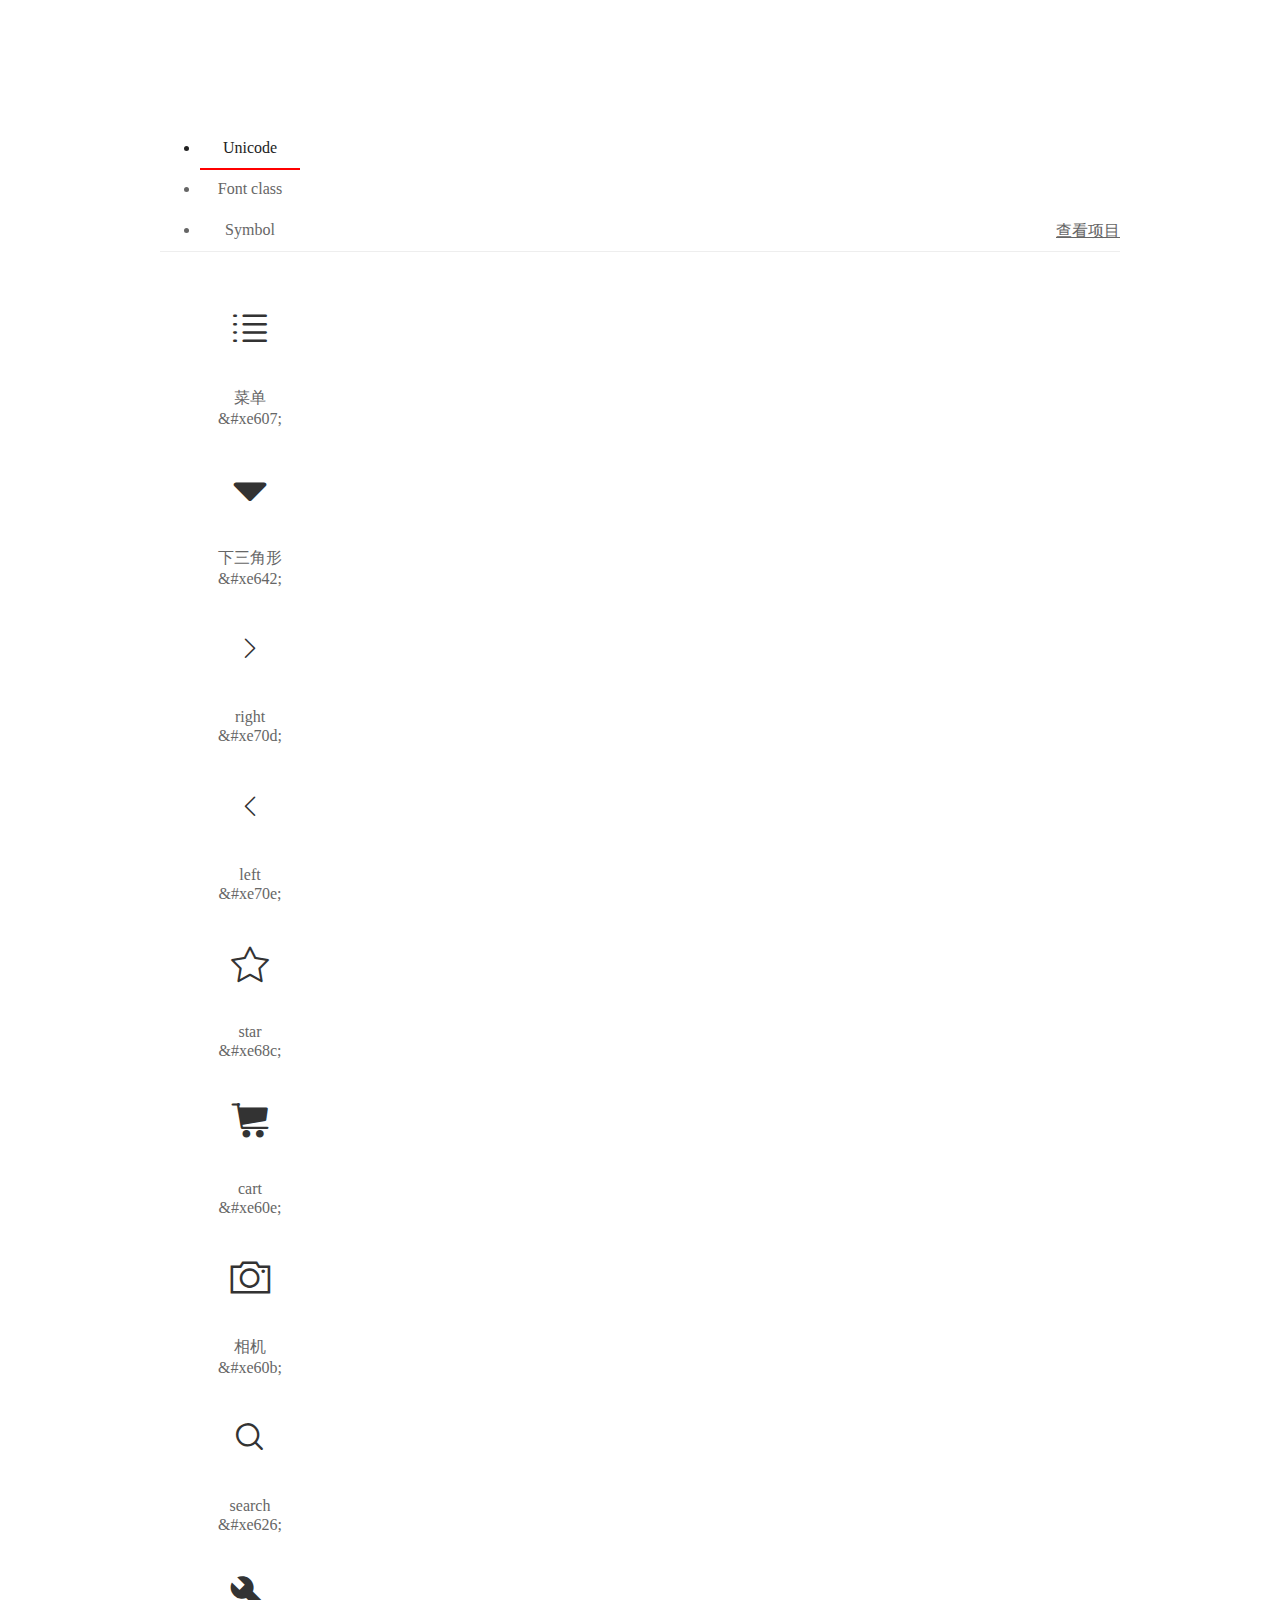
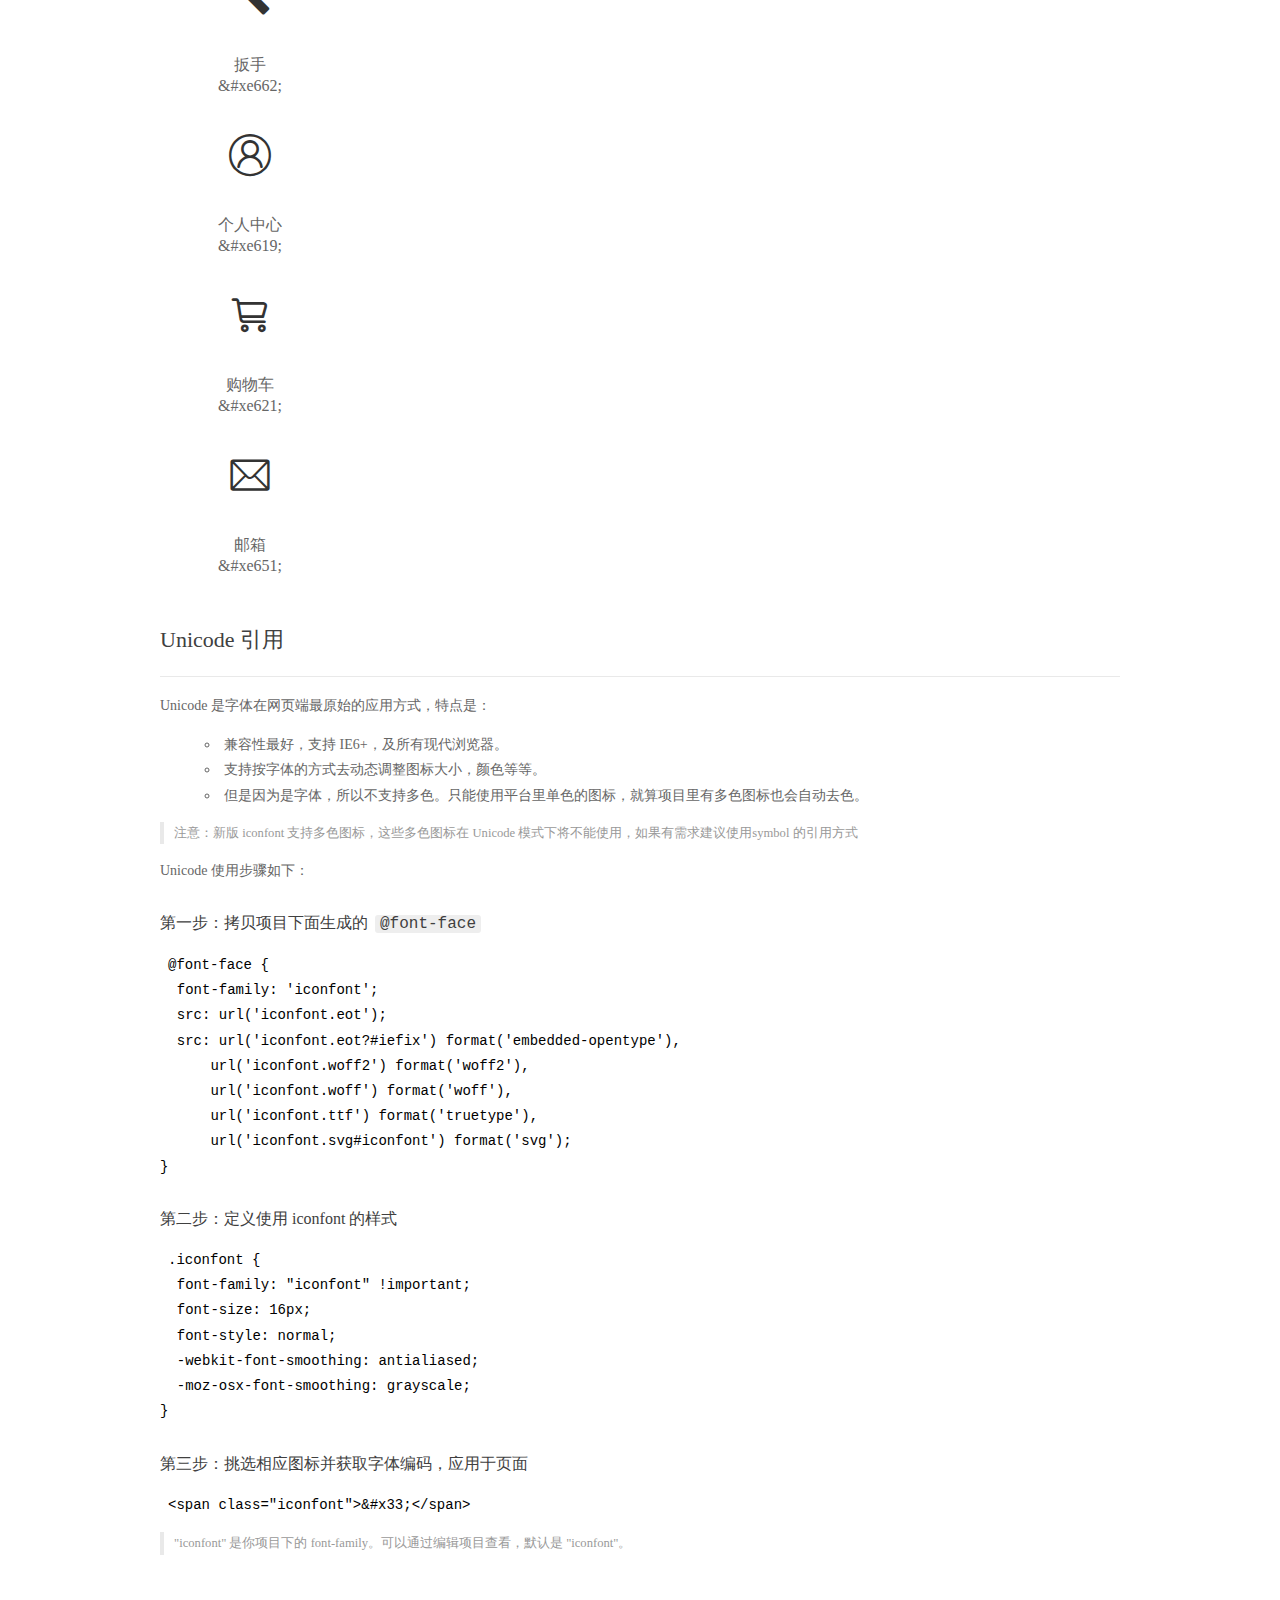
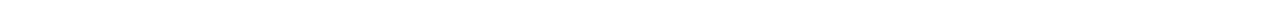
<file: taobao/fonts/demo_index.html>
<!DOCTYPE html>
<html>
<head>
  <meta charset="utf-8"/>
  <title>IconFont Demo</title>
  <link rel="shortcut icon" href="https://img.alicdn.com/tps/i4/TB1_oz6GVXXXXaFXpXXJDFnIXXX-64-64.ico" type="image/x-icon"/>
  <link rel="stylesheet" href="https://g.alicdn.com/thx/cube/1.3.2/cube.min.css">
  <link rel="stylesheet" href="demo.css">
  <link rel="stylesheet" href="iconfont.css">
  <script src="iconfont.js"></script>
  <!-- jQuery -->
  <script src="https://a1.alicdn.com/oss/uploads/2018/12/26/7bfddb60-08e8-11e9-9b04-53e73bb6408b.js"></script>
  <!-- 代码高亮 -->
  <script src="https://a1.alicdn.com/oss/uploads/2018/12/26/a3f714d0-08e6-11e9-8a15-ebf944d7534c.js"></script>
</head>
<body>
  <div class="main">
    <h1 class="logo"><a href="https://www.iconfont.cn/" title="iconfont 首页" target="_blank">&#xe86b;</a></h1>
    <div class="nav-tabs">
      <ul id="tabs" class="dib-box">
        <li class="dib active"><span>Unicode</span></li>
        <li class="dib"><span>Font class</span></li>
        <li class="dib"><span>Symbol</span></li>
      </ul>
      
      <a href="https://www.iconfont.cn/manage/index?manage_type=myprojects&projectId=1751673" target="_blank" class="nav-more">查看项目</a>
      
    </div>
    <div class="tab-container">
      <div class="content unicode" style="display: block;">
          <ul class="icon_lists dib-box">
          
            <li class="dib">
              <span class="icon iconfont">&#xe607;</span>
                <div class="name">菜单</div>
                <div class="code-name">&amp;#xe607;</div>
              </li>
          
            <li class="dib">
              <span class="icon iconfont">&#xe642;</span>
                <div class="name">下三角形</div>
                <div class="code-name">&amp;#xe642;</div>
              </li>
          
            <li class="dib">
              <span class="icon iconfont">&#xe70d;</span>
                <div class="name">right</div>
                <div class="code-name">&amp;#xe70d;</div>
              </li>
          
            <li class="dib">
              <span class="icon iconfont">&#xe70e;</span>
                <div class="name">left</div>
                <div class="code-name">&amp;#xe70e;</div>
              </li>
          
            <li class="dib">
              <span class="icon iconfont">&#xe68c;</span>
                <div class="name">star</div>
                <div class="code-name">&amp;#xe68c;</div>
              </li>
          
            <li class="dib">
              <span class="icon iconfont">&#xe60e;</span>
                <div class="name">cart</div>
                <div class="code-name">&amp;#xe60e;</div>
              </li>
          
            <li class="dib">
              <span class="icon iconfont">&#xe60b;</span>
                <div class="name">相机</div>
                <div class="code-name">&amp;#xe60b;</div>
              </li>
          
            <li class="dib">
              <span class="icon iconfont">&#xe626;</span>
                <div class="name">search</div>
                <div class="code-name">&amp;#xe626;</div>
              </li>
          
            <li class="dib">
              <span class="icon iconfont">&#xe662;</span>
                <div class="name">扳手</div>
                <div class="code-name">&amp;#xe662;</div>
              </li>
          
            <li class="dib">
              <span class="icon iconfont">&#xe619;</span>
                <div class="name">个人中心</div>
                <div class="code-name">&amp;#xe619;</div>
              </li>
          
            <li class="dib">
              <span class="icon iconfont">&#xe621;</span>
                <div class="name">购物车</div>
                <div class="code-name">&amp;#xe621;</div>
              </li>
          
            <li class="dib">
              <span class="icon iconfont">&#xe651;</span>
                <div class="name">邮箱</div>
                <div class="code-name">&amp;#xe651;</div>
              </li>
          
          </ul>
          <div class="article markdown">
          <h2 id="unicode-">Unicode 引用</h2>
          <hr>

          <p>Unicode 是字体在网页端最原始的应用方式，特点是：</p>
          <ul>
            <li>兼容性最好，支持 IE6+，及所有现代浏览器。</li>
            <li>支持按字体的方式去动态调整图标大小，颜色等等。</li>
            <li>但是因为是字体，所以不支持多色。只能使用平台里单色的图标，就算项目里有多色图标也会自动去色。</li>
          </ul>
          <blockquote>
            <p>注意：新版 iconfont 支持多色图标，这些多色图标在 Unicode 模式下将不能使用，如果有需求建议使用symbol 的引用方式</p>
          </blockquote>
          <p>Unicode 使用步骤如下：</p>
          <h3 id="-font-face">第一步：拷贝项目下面生成的 <code>@font-face</code></h3>
<pre><code class="language-css"
>@font-face {
  font-family: 'iconfont';
  src: url('iconfont.eot');
  src: url('iconfont.eot?#iefix') format('embedded-opentype'),
      url('iconfont.woff2') format('woff2'),
      url('iconfont.woff') format('woff'),
      url('iconfont.ttf') format('truetype'),
      url('iconfont.svg#iconfont') format('svg');
}
</code></pre>
          <h3 id="-iconfont-">第二步：定义使用 iconfont 的样式</h3>
<pre><code class="language-css"
>.iconfont {
  font-family: "iconfont" !important;
  font-size: 16px;
  font-style: normal;
  -webkit-font-smoothing: antialiased;
  -moz-osx-font-smoothing: grayscale;
}
</code></pre>
          <h3 id="-">第三步：挑选相应图标并获取字体编码，应用于页面</h3>
<pre>
<code class="language-html"
>&lt;span class="iconfont"&gt;&amp;#x33;&lt;/span&gt;
</code></pre>
          <blockquote>
            <p>"iconfont" 是你项目下的 font-family。可以通过编辑项目查看，默认是 "iconfont"。</p>
          </blockquote>
          </div>
      </div>
      <div class="content font-class">
        <ul class="icon_lists dib-box">
          
          <li class="dib">
            <span class="icon iconfont icon-caidan"></span>
            <div class="name">
              菜单
            </div>
            <div class="code-name">.icon-caidan
            </div>
          </li>
          
          <li class="dib">
            <span class="icon iconfont icon-xiasanjiaoxing"></span>
            <div class="name">
              下三角形
            </div>
            <div class="code-name">.icon-xiasanjiaoxing
            </div>
          </li>
          
          <li class="dib">
            <span class="icon iconfont icon-right"></span>
            <div class="name">
              right
            </div>
            <div class="code-name">.icon-right
            </div>
          </li>
          
          <li class="dib">
            <span class="icon iconfont icon-left"></span>
            <div class="name">
              left
            </div>
            <div class="code-name">.icon-left
            </div>
          </li>
          
          <li class="dib">
            <span class="icon iconfont icon-star"></span>
            <div class="name">
              star
            </div>
            <div class="code-name">.icon-star
            </div>
          </li>
          
          <li class="dib">
            <span class="icon iconfont icon-cart"></span>
            <div class="name">
              cart
            </div>
            <div class="code-name">.icon-cart
            </div>
          </li>
          
          <li class="dib">
            <span class="icon iconfont icon-05"></span>
            <div class="name">
              相机
            </div>
            <div class="code-name">.icon-05
            </div>
          </li>
          
          <li class="dib">
            <span class="icon iconfont icon-search"></span>
            <div class="name">
              search
            </div>
            <div class="code-name">.icon-search
            </div>
          </li>
          
          <li class="dib">
            <span class="icon iconfont icon-build"></span>
            <div class="name">
              扳手
            </div>
            <div class="code-name">.icon-build
            </div>
          </li>
          
          <li class="dib">
            <span class="icon iconfont icon-gerenzhongxin"></span>
            <div class="name">
              个人中心
            </div>
            <div class="code-name">.icon-gerenzhongxin
            </div>
          </li>
          
          <li class="dib">
            <span class="icon iconfont icon-gouwuche"></span>
            <div class="name">
              购物车
            </div>
            <div class="code-name">.icon-gouwuche
            </div>
          </li>
          
          <li class="dib">
            <span class="icon iconfont icon-youxiang"></span>
            <div class="name">
              邮箱
            </div>
            <div class="code-name">.icon-youxiang
            </div>
          </li>
          
        </ul>
        <div class="article markdown">
        <h2 id="font-class-">font-class 引用</h2>
        <hr>

        <p>font-class 是 Unicode 使用方式的一种变种，主要是解决 Unicode 书写不直观，语意不明确的问题。</p>
        <p>与 Unicode 使用方式相比，具有如下特点：</p>
        <ul>
          <li>兼容性良好，支持 IE8+，及所有现代浏览器。</li>
          <li>相比于 Unicode 语意明确，书写更直观。可以很容易分辨这个 icon 是什么。</li>
          <li>因为使用 class 来定义图标，所以当要替换图标时，只需要修改 class 里面的 Unicode 引用。</li>
          <li>不过因为本质上还是使用的字体，所以多色图标还是不支持的。</li>
        </ul>
        <p>使用步骤如下：</p>
        <h3 id="-fontclass-">第一步：引入项目下面生成的 fontclass 代码：</h3>
<pre><code class="language-html">&lt;link rel="stylesheet" href="./iconfont.css"&gt;
</code></pre>
        <h3 id="-">第二步：挑选相应图标并获取类名，应用于页面：</h3>
<pre><code class="language-html">&lt;span class="iconfont icon-xxx"&gt;&lt;/span&gt;
</code></pre>
        <blockquote>
          <p>"
            iconfont" 是你项目下的 font-family。可以通过编辑项目查看，默认是 "iconfont"。</p>
        </blockquote>
      </div>
      </div>
      <div class="content symbol">
          <ul class="icon_lists dib-box">
          
            <li class="dib">
                <svg class="icon svg-icon" aria-hidden="true">
                  <use xlink:href="#icon-caidan"></use>
                </svg>
                <div class="name">菜单</div>
                <div class="code-name">#icon-caidan</div>
            </li>
          
            <li class="dib">
                <svg class="icon svg-icon" aria-hidden="true">
                  <use xlink:href="#icon-xiasanjiaoxing"></use>
                </svg>
                <div class="name">下三角形</div>
                <div class="code-name">#icon-xiasanjiaoxing</div>
            </li>
          
            <li class="dib">
                <svg class="icon svg-icon" aria-hidden="true">
                  <use xlink:href="#icon-right"></use>
                </svg>
                <div class="name">right</div>
                <div class="code-name">#icon-right</div>
            </li>
          
            <li class="dib">
                <svg class="icon svg-icon" aria-hidden="true">
                  <use xlink:href="#icon-left"></use>
                </svg>
                <div class="name">left</div>
                <div class="code-name">#icon-left</div>
            </li>
          
            <li class="dib">
                <svg class="icon svg-icon" aria-hidden="true">
                  <use xlink:href="#icon-star"></use>
                </svg>
                <div class="name">star</div>
                <div class="code-name">#icon-star</div>
            </li>
          
            <li class="dib">
                <svg class="icon svg-icon" aria-hidden="true">
                  <use xlink:href="#icon-cart"></use>
                </svg>
                <div class="name">cart</div>
                <div class="code-name">#icon-cart</div>
            </li>
          
            <li class="dib">
                <svg class="icon svg-icon" aria-hidden="true">
                  <use xlink:href="#icon-05"></use>
                </svg>
                <div class="name">相机</div>
                <div class="code-name">#icon-05</div>
            </li>
          
            <li class="dib">
                <svg class="icon svg-icon" aria-hidden="true">
                  <use xlink:href="#icon-search"></use>
                </svg>
                <div class="name">search</div>
                <div class="code-name">#icon-search</div>
            </li>
          
            <li class="dib">
                <svg class="icon svg-icon" aria-hidden="true">
                  <use xlink:href="#icon-build"></use>
                </svg>
                <div class="name">扳手</div>
                <div class="code-name">#icon-build</div>
            </li>
          
            <li class="dib">
                <svg class="icon svg-icon" aria-hidden="true">
                  <use xlink:href="#icon-gerenzhongxin"></use>
                </svg>
                <div class="name">个人中心</div>
                <div class="code-name">#icon-gerenzhongxin</div>
            </li>
          
            <li class="dib">
                <svg class="icon svg-icon" aria-hidden="true">
                  <use xlink:href="#icon-gouwuche"></use>
                </svg>
                <div class="name">购物车</div>
                <div class="code-name">#icon-gouwuche</div>
            </li>
          
            <li class="dib">
                <svg class="icon svg-icon" aria-hidden="true">
                  <use xlink:href="#icon-youxiang"></use>
                </svg>
                <div class="name">邮箱</div>
                <div class="code-name">#icon-youxiang</div>
            </li>
          
          </ul>
          <div class="article markdown">
          <h2 id="symbol-">Symbol 引用</h2>
          <hr>

          <p>这是一种全新的使用方式，应该说这才是未来的主流，也是平台目前推荐的用法。相关介绍可以参考这篇<a href="">文章</a>
            这种用法其实是做了一个 SVG 的集合，与另外两种相比具有如下特点：</p>
          <ul>
            <li>支持多色图标了，不再受单色限制。</li>
            <li>通过一些技巧，支持像字体那样，通过 <code>font-size</code>, <code>color</code> 来调整样式。</li>
            <li>兼容性较差，支持 IE9+，及现代浏览器。</li>
            <li>浏览器渲染 SVG 的性能一般，还不如 png。</li>
          </ul>
          <p>使用步骤如下：</p>
          <h3 id="-symbol-">第一步：引入项目下面生成的 symbol 代码：</h3>
<pre><code class="language-html">&lt;script src="./iconfont.js"&gt;&lt;/script&gt;
</code></pre>
          <h3 id="-css-">第二步：加入通用 CSS 代码（引入一次就行）：</h3>
<pre><code class="language-html">&lt;style&gt;
.icon {
  width: 1em;
  height: 1em;
  vertical-align: -0.15em;
  fill: currentColor;
  overflow: hidden;
}
&lt;/style&gt;
</code></pre>
          <h3 id="-">第三步：挑选相应图标并获取类名，应用于页面：</h3>
<pre><code class="language-html">&lt;svg class="icon" aria-hidden="true"&gt;
  &lt;use xlink:href="#icon-xxx"&gt;&lt;/use&gt;
&lt;/svg&gt;
</code></pre>
          </div>
      </div>

    </div>
  </div>
  <script>
  $(document).ready(function () {
      $('.tab-container .content:first').show()

      $('#tabs li').click(function (e) {
        var tabContent = $('.tab-container .content')
        var index = $(this).index()

        if ($(this).hasClass('active')) {
          return
        } else {
          $('#tabs li').removeClass('active')
          $(this).addClass('active')

          tabContent.hide().eq(index).fadeIn()
        }
      })
    })
  </script>
</body>
</html>
</file>
<file: taobao/fonts/iconfont.css>
@font-face {font-family: "iconfont";
  src: url('iconfont.eot?t=1588687992484'); /* IE9 */
  src: url('iconfont.eot?t=1588687992484#iefix') format('embedded-opentype'), /* IE6-IE8 */
  url('[data-uri]') format('woff2'),
  url('iconfont.woff?t=1588687992484') format('woff'),
  url('iconfont.ttf?t=1588687992484') format('truetype'), /* chrome, firefox, opera, Safari, Android, iOS 4.2+ */
  url('iconfont.svg?t=1588687992484#iconfont') format('svg'); /* iOS 4.1- */
}

.iconfont {
  font-family: "iconfont" !important;
  font-size: 10px;
  font-style: normal;
  -webkit-font-smoothing: antialiased;
  -moz-osx-font-smoothing: grayscale;
}

.icon-caidan:before {
  content: "\e607";
}

.icon-xiasanjiaoxing:before {
  content: "\e642";
}

.icon-right:before {
  content: "\e70d";
}

.icon-left:before {
  content: "\e70e";
}

.icon-star:before {
  content: "\e68c";
}

.icon-cart:before {
  content: "\e60e";
}

.icon-05:before {
  content: "\e60b";
}

.icon-search:before {
  content: "\e626";
}

.icon-build:before {
  content: "\e662";
}

.icon-gerenzhongxin:before {
  content: "\e619";
}

.icon-gouwuche:before {
  content: "\e621";
}

.icon-youxiang:before {
  content: "\e651";
}
</file>
<file: taobao/css/base.css>
* {
    margin: 0;
    padding: 0;
}
/*.left {*/
    /*float: left;*/
/*}*/
.clear-float {
    clear: both;
}
/*@font-face {*/
    /*font-family: 'iconfont';*/
    /*src: url('../fonts/iconfont.eot');*/
    /*src: url('../fonts/iconfont.eot?#iefix') format('embedded-opentype'),*/
    /*url('../fonts/iconfont.woff2') format('woff2'),*/
    /*url('../fonts/iconfont.woff') format('woff'),*/
    /*url('../fonts/iconfont.ttf') format('truetype'),*/
    /*url('../fonts/iconfont.svg#iconfont') format('svg');*/
/*}*/
/*.iconfont {*/
    /*font-family: "iconfont" !important;*/
    /*font-size: 10px;*/
    /*font-style: normal;*/
    /*-webkit-font-smoothing: antialiased;*/
    /*-moz-osx-font-smoothing: grayscale;*/
/*}*/
body {
    font-family: 微软雅黑;
    background-color: #eee;
    color: #3c3c3c;
	min-width: 1300px;
}
a {
    text-decoration: none;
    color: #3c3c3c;
    /*cursor: pointer;*/
}
.head .iconfont span {
    margin-left: 2px;
}
ul,
li {
    list-style: none;
    margin: 0;
    padding: 0;
}
.hidden {
    display: none;
}
.show {
    display: block;
}
.pg-header #login {
    color: #f22e00;
}
.pg-header .head {
    margin: 0 221.5px;
    background-color: #eee;
    font-size: 10px;
    height: 29px;
    /*overflow: hidden;*/
}
.pg-header .head ul {
    cursor: pointer;
}
.pg-header .head a {
    color: #3c3c3c;
}
.pg-header .head>a {
    float: left;
    padding: 7px;
}
.pg-header .head .nav_1 {
    float: left;
    padding: 8px;
    position: relative;

}
.pg-header .head .nav_1 .menu {
    height: 100%;
}
.pg-header .head .nav_1 span {
    color: #3c3c3c;
    cursor: initial;
}



.h-load {
    position: absolute;
    overflow: auto;
    height: 200px;
    display: none;
    z-index: 9999;
}

.head  .h-load li {
    background-color: #fff;
    /*display: none;*/
    height: 25px;

    line-height: 25px;
    padding-left: 8px;
    /*z-index: 9999;*/
}
.head .h-load li:hover {
    background-color: #DDDDDD;
}
.head .h-load li a:hover {
    color: #3c3c3c;
}
.pg-header .head #head-u1 {
    left: 0;
    top: 27px;
    width: 232px;
    /*display: none;*/
}
.pg-header .head #head-u2 {
    right: 309px;
    top: 27px;
    width: 70px;
}
.pg-header .head #head-u3 {
    right: 395px;
    top: 27px;
    width: 75px;
}
.pg-header .head #head-u4 {
    right: 535px;
    top: 27px;
    width: 75px;
}
.pg-header .head #head-u5 {
    right: 684px;
    top: 27px;
    width: 75px;
}


.pg-header .head .line {
    float: right;
    padding: 4px;
}
.pg-header .head #class:hover {
    background-color: #eeeeee;
    color: #ff4400;
}
.pg-header .head .nav_2 {
    float: right;
    padding: 7px;
}
.pg-header .head  #car {
    padding: 5px;
    float: right;
}
.pg-header .head  #car:hover{
    background-color: #fff;
}
.pg-header .head  #car:hover a {
    color: #ff4400;
}
.pg-header .head .font-color {
    color: #ff4400;
    margin-left: 0;
}
.pg-header .head .nav_1:hover {
    background-color: #fff;

}
.pg-header .head>a:hover {
    color: #ff4400;
}
.pg-header .head .nav_2:hover {
    background-color: #fff;
}
.pg-header .head .nav_2:hover>li>a {
    color: #ff4400;
}
/*头部广告*/
.pg-header .adver {
    background-color: #f40d4d;
    height: 65px;

}
.pg-header .adver .head-banner {
    width: 1100px;
    margin: 0 auto;
}
.pg-header .adver .head-banner img {
    width: 100%;
    height: 100%;
}

/*search part*/
.pg-header .search {
    height: 97px;
    padding-top: 20px;
    background-color: #fff;
}
.search .se-box {
    width: 1100px;
    margin: 0 auto;
    /*overflow: hidden;*/
}
.search .se-box .logo{
    display: inline-block;
    width: 160px;
    float: left;
}
.search .se-box .search-com {
    position: relative;
    width: 630px;

    float: left;
}
.se-box .search-com .top-nav {
    position: absolute;
    top: 0;
    left: 110px;
    font-size: 12px;
}
.se-box .top-nav span {
    color: #ff4400;
    cursor: pointer;
    margin-right: 5px;
}
.se-box .top-nav .style-color {
    display: inline-block;
    width: 30px;
    height: 20px;
    line-height: 20px;
    text-align: center;
    color: #fff;
    border-radius: 1em;
    background-image: linear-gradient(to right,#ff9000 0,#ff5000 100%);
    background-repeat: repeat-x;
}
.se-box .search-com .sear-box {
    float: left;
    width: 640px;
    height: 50px;
    margin: 20px 0 10px 100px;

}

.current-search {
    position: fixed;
    top: -20px;
    left: 350px;
    /*transform: translateX(-50%);*/
    z-index: 9999;

}

.se-box .search-com .comm-box {
    /*display: inline-block;*/
    width: 554px;
    height: 40px;
    float: left;
    border: 2px solid #ff4400;
    position: relative;
}
.search-com .comm-box .ipt-search {
    width: 500px;
    height: 40px;
    font-size: 11px;
    padding: 0 30px;
    border: 0;
    outline: none;

}
.search-com .comm-box .fdj {
    font-size: 25px;
    position: absolute;
    top: 7px;
    left: 4px;
}
.search-com .comm-box .zxj {
    font-size: 16px;
    position: absolute;
    top: 10px;
    right: 0;
}
.se-box .sear-box .search-sear {
    display: block;
    float: left;
    cursor: pointer;
    width: 50px;
    height: 44px;
    line-height: 44px;
    text-align: center;
    color: #fff;
    background-color: #ff4400;
}

.search-com .sear-box .com-nav {
    font-size: 12px;
    margin: 8px 5px 0 0;
}
.search-com .sear-box .com-nav a {
    color: #3c3c3c;
}
.se-box .sear-box .com-nav .font-color {
    color: #ff4400;
}
.se-box .sear-box .com-nav a:hover {
    color: #ff4400;
}
.search .se-box .erweima {
    float: right;
    margin-right: 80px;
}
.erweima .ewm-box {
    position: relative;
    width: 80px;
    height: 90px;
    border: 1px solid #ddd;
    text-align: center;
}
.erweima .ewm-box .close {
    position: absolute;
    top: -1px;
    left: -20px;
    width: 20px;
    height: 20px;
    text-align: center;
    line-height: 20px;
    border: 1px solid #ddd;
    border-right: 0;
    color: #ddd;
    cursor: pointer;
}
.erweima .ewm-box .m-title {
    font-size: 12px;
    color: #ff4400;

}
.erweima .ewm-box img {
    margin-top: 5px;
    width: 62px;
}
</file>
<file: taobao/css/index.css>
.pg-content {

}
.pg-content .content-box {
    width: 1100px;
    position: relative;
    margin: 0 auto;
    font-size: 14px;

}
.pg-content .content-box #aside {
    position: absolute;
    right: -60px;
    top: 220px;
    background-color: #fff;
    width: 38px;
    /*height: 308px;*/
    text-align: center;

}
#aside #goback {
    display: none;
}
#aside .current-li {
    background-color: #f40;
    color: #fff;
}
#aside .current-li a {
    color: #fff!important;
}
#aside #color1 {
    color: #ff4400;
}
#aside #color2 {
    color: #ff0055;
}
#aside #color3 {
    color: #8d7afb;
}
#aside #color4 {
    color: #abc001;
}
#aside #color5 {
    color: #ff4400;
}
#aside .color-com {
    color: #3c3c3c;
}
.pg-content .content-box #aside li {
    height: 43px;
    border-bottom: 1px solid #ddd;
}
.pg-content .content-box #aside a {
    font-size: 13px;
}
.pg-content .content-box #aside #fk {
    line-height: 43px;
}











.content-box .nav {
   /*overflow: hidden;*/
}
.content-box .nav>ul>li {
    /*height: 30px;*/
}
.content-box .nav .title {
    float: left;
    width: 1100px;
    background-repeat: repeat-x;
    background-image: linear-gradient(to right,#ff9000 0,#ff5000 100%);
}
.content-box .nav .title>a {
    color: #fff;
    margin-right: 15px;
}
.pg-content .content-box .nav .nav-title {
    display: inline-block;
    width: 192px;
    height: 30px;
    line-height: 30px;
    text-align: center;
    background-color: #ff4400;
    font-size: 14px;
    color: #fff;
}
.content-box .nav .list {
    float: left;
    width: 190px;
    background-color: #fff;
    border: 1px solid #ff4400;
    border-top: none;
}
.content-box .nav .list li {
    box-sizing: border-box;
    position: relative;
    height: 30px;
    width: 100%;
    line-height: 30px;
    padding: 0 15px;

}
.content-box .nav .list li:hover {
    background-color: pink;
}
.content-box .nav .list li:hover a {

    color: #ff4400;
}
.content-box .nav .list a,span {
    color: #666666;

}
.content-box .nav .list span {
    position: absolute;
    right: 5px;
    top: -1px;
}
/*wiper*/
.content-box .nav .wiper-box {
    float: left;
    position: relative;
}
.content-box .pics .wiper {
    float: left;
    height: 296px;
    /*margin-left: 8px;*/
    /*position: relative;*/
    /*overflow: hidden;*/

}


.wiper-box .wiper .focus {
    width: 520px;
    position: relative;
    height: 296px;
    overflow: hidden;
    float: left;
    margin-left: 5px;
}
.wiper-box .wiper .focus ul {
    width: 600%;
    position: absolute;
    left: 0;
    top: 0;
}
.wiper-box .wiper ul li {
    float: left;
}
.wiper-box .wiper ul li img {
    padding: 8px 0;
    width: 100%;
    /*vertical-align: middle;*/
}
.wiper-box .wiper .focus .circle {
    position: absolute;
    left: 50%;
    bottom: 15px;
}
.wiper .focus .circle li {
    float: left;
    width: 10px;
    height: 10px;
    background-color: white;
    border-radius: 50%;
    margin-right: 5px;
    cursor: pointer;
}
.pg-content .wiper .focus .current {
    background-color: #ff4400;
}

.wiper .focus .icon_l {
    display: none;
    position: absolute;
    top: 50%;
    left: 0;
    width: 25px;
    height: 25px;
    line-height: 25px;
    text-align: center;
    background-color: #3c3c3c;
    color: white;
    cursor: pointer;
    transform: translateY(-50%);
    z-index: 99;
    font-size: 18px;

}
.wiper .focus .icon_l:hover {
    opacity: .5;
}
.wiper .focus .icon_r:hover {
    opacity: .5;
}
.wiper .focus .icon_r {
    display: none;
    position: absolute;
    top: 50%;
    right: 0;
    width: 25px;
    height: 25px;
    line-height: 25px;
    text-align: center;
    background-color: #3c3c3c;
    color: white;
    cursor: pointer;
    transform: translateY(-50%);
    z-index: 99;
    font-size: 18px;
}




.content-box .pics img {
    padding: 8px;
}
.content-box .pics .asd1 {
    padding: 8px 0 8px 18px;
    width: 155px;
    height: 280px;
    float: left;
}
.wiper-box .pics .user-info {
    float: left;
    width: 200px;
    margin: 8px 0 0 10px;
    height: 474px;
}
.wiper-box  .pics .user {
    width: 100%;

    height: 150px;

    background-color: #fff;
    text-align: center;
}
.wiper-box  .pics .user img {
    border-radius: 50%;
}
.wiper-box  .pics .user p {
    font-size: 10px;
    margin-top: -5px;
}
.wiper-box  .pics .user>a {
    font-size: 10px;
    display: inline-block;
    width: 80px;
    border-radius: 1em;

    height: 20px;
    line-height: 20px;
    color: #ff4400;
    text-align: center;
    background:  pink ;
/*url("../images/icon1.png") no-repeat 10px 540px*/
}
.wiper-box  .pics .user>a::before {
    content: "";

}
.wiper-box .user-login {
    margin-top: 10px;
}
.wiper-box .user-login a {
    display: inline-block;
    font-size: 12px;
    color: #fff;
    width: 50px;
    height: 25px;
    line-height: 25px;
    text-align: center;
    border-radius: 5px;
    background-repeat: repeat-x;
    background-image: linear-gradient(to right,#ff9000 0,#ff5000 100%);
}
.user-info .line-info {
    font-size: 10px;
    width: 100%;
    height: 20px;
    line-height: 20px;
    text-align: center;
    background-color: pink;
}
.user-info .line-info a {
    color: #ff4400;
}
.nav .user-info .tab1 {
    box-sizing: border-box;
    /*padding: 10px;*/
    width: 100%;
    background-color: #fff;
    height: 110px;
    font-size: 8px;

}
.nav .pics .user-info .tab1-hd {
    text-align: center;
    /*font-size: 10px;*/

    padding: 20px 10px 10px 10px;
}
.pics .user-info .tab1-hd span {
    margin-right: 10px;
    cursor: pointer;
    color: #3c3c3c;
    font-size: 10px;
}
.user-info .tab1-hd span:hover {
    color: #ff4400;
    /*border-bottom: 2px solid #ff4400;*/
}
.user-info .tab1-ht .curren1-ht {
    /*padding: 0 2px;*/
    display: none;

}
.user-info .tab1-ht #tab-ht1,
#tab-ht7,#tab-ht8,
#tab-ht15,#tab-ht16 {
    color: #ff4400;
}
.user-info .tab1-ht p {
    text-align: center;
}
.user-info .tab1-ht p a {
    font-size: 10px;

}
.user-info .current1-hd {
    font-weight: bold;
    color: #000;
    border-bottom: 2px solid #ff4400;
}
.user-info .tab1-ht p a:hover {
    color: #ff4400;
}
.user-info .tab2 {
    border-top: 1px solid #ddd;
    width: 100%;
    height: 196px;
    background-color: #fff;
}
.user-info .tab2-hd {
    overflow: hidden;
}
.user-info .tab2-hd li {
    /*display: inline-block;*/
    float: left;
    width: 50px;
    height: 60px;
    font-size: 10px;
    text-align: center;
    box-sizing: border-box;
    border-bottom: 1px solid #ddd;
    border-right: 1px solid #ddd;
    border-top: 1px solid #fff;
    border-left: 1px solid #fff;
}
.user-info .tab2-hd .tab-icon:hover {
    border: 1px solid #ff4400;
    border-bottom: none;
}
.user-info .tab2-hd span {

    display: inline-block;
    width: 24px;
    height: 24px;
    margin-top: 11px;
    background: url("../images/icon1.png") no-repeat;

}
.user-info .tab2-hd p {
    color: #3c3c3c;
}
.user-info .tab2-hd p:hover {
    color: #ff4400;
}
.user-info .icon-ipone {

    background-position: 0 0;
}
.user-info .tab2 .icon-lx {
    background-position: 0 -90px;
}
.user-info .tab2 .icon-cx {
    background-position: 0 -45px;
}
.user-info .tab2 .icon-yx {
    background-position: 0 -135px;
}
.user-info .tab2 .icon-cp {
    background-position: 0 -175px;
}
.user-info .tab2 .icon-dy {
    background-position: 0 -222px;
}
.user-info .tab2 .icon-jd {
    background-position: 0 -267px;
}
.user-info .tab2 .icon-lc {
    background-position: 0 -311px;
}
.user-info .tab2 .m-hd {
    /*overflow: hidden;*/
    height: 30px;
}
.user-info .tab2 .m-hd span {
    float: left;
    padding: 5px 0 0 10px;
    font-size: 14px;
    font-weight: bold;
}
.user-info .tab2 .m-hd a {
    float: right;
    font-size: 10px;
    margin-right: 5px;
    padding: 8px 10px 0 0;
}
.user-info .tab2 .m-ht {
    text-align: center;
    margin-top: -5px;
}
.user-info .tab2 .m-ht img {
    width: 25px;
    padding: 10px 5px;
    border: 0;
    border-radius: 15px;
    cursor: pointer;
}
/*小型轮播图*/
.wiper-box .m-wiper {
    width: 708px;
    height: 185px;
    position: absolute;
    left: 0;
    top: 296px;
    /*overflow: hidden;*/
}
.m-wiper .left-box {
    padding: 0 8px;
    width: 520px;
    float: left;
    /*box-sizing: border-box;*/
}
.m-wiper .wip-hd {
    position: relative;
    width: 100%;
    height: 20px;
    border-bottom: 2px solid red;
    font-size: 10px;

}
.m-wiper .wip-hd img {
    padding: 0;

}
.m-wiper .wip-hd .go-cat {

    position: absolute;
    top: 3px;
    left: 135px;
    display: inline-block;

}
.m-wiper .wip-hd .num-list {
    position: absolute;
    top: 3px;
    right: 0;
}
.m-wiper .wip-hd .num-list a {
    color: #ff4400;
}
.m-wiper .wip-ht {
    padding-top: 5px;
}









.m-wiper .m-focus {
    position: relative;
    width: 536px;
    height: 167px;
    overflow: hidden;
    /*float: left;*/
}
.m-wiper .m-focus #m-wiper {
    width: 600%;
    position: absolute;
    left: 0;
    top: 0;
}
.m-wiper .m-focus #m-wiper li {
    float: left;
    width: 536px;
}

/*.wiper-box .wiper ul li img {*/
    /*width: 100%;*/
    /*!*vertical-align: middle;*!*/
/*}*/
/*.m-wiper .m-focus .m-circle {*/
    /*position: absolute;*/
    /*left: 50%;*/
    /*bottom: 15px;*/
/*}*/
/*.m-wiper .m-focus .m-circle li {*/
    /*float: left;*/
    /*width: 10px;*/
    /*height: 10px;*/
    /*background-color: white;*/
    /*border-radius: 50%;*/
    /*margin-right: 5px;*/
    /*cursor: pointer;*/
/*}*/
.m-wiper .m-focus .icon-l-m {
    display: none;
    position: absolute;
    top: 50%;
    left: 8px;
    width: 25px!important;
    height: 25px;
    line-height: 25px;
    text-align: center;
    background-color: #3c3c3c;
    color: white;
    cursor: pointer;
    transform: translateY(-50%);
    z-index: 99;
    font-size: 18px;

}
.m-wiper .m-focus .icon-l-m:hover {
    opacity: .5;
}
.m-wiper .m-focus .icon-r-m:hover {
    opacity: .5;
}
.m-wiper .m-focus  .icon-r-m {
    display: none;
    position: absolute;
    top: 50%;
    right: 25px;
    /*left: 487px;*/
    width: 25px!important;
    height: 25px;
    line-height: 25px;
    text-align: center;
    background-color: #3c3c3c;
    color: white;
    cursor: pointer;
    transform: translateY(-50%);
    z-index: 99;
    font-size: 18px;
}








 .m-wiper .wip-ht li img {
    width: 243px;
    float: left;
     height: 150px;
}
.m-wiper .right-box {
    position: relative;
    float: left;

}
.m-wiper .right-box span {
    position: absolute;
    top: 2px;
    left: 0;
    font-size: 12px;
    color: #a1a1a1;
}
.wiper-box .m-wiper .right-box img {
    width: 160px;
    height: 169px;
    padding: 0;
    margin: 20px 0 0 5px;
}
/*product*/
.content-box {

}
.content-box .left-product,
.right-product {

    padding: 10px;
    width: 520px;
    margin-top: 20px;
    background-color: #fff;
}

.content-box .left-product {
    float: left;

}
.left-product .pro-hd{
    position: relative;
    overflow: hidden;
}
 .left-product .pro-hd .topic1 {
    width: 74px;
}
.left-product .pro-hd .title1 {
    position: absolute;
    left: 80px;
    top: 4px;
    font-size: 10px;
}
.left-product .pro-ht {
    margin-top: 20px;
}
.left-product .pro-ht h4,p {
    cursor: pointer;
}
.left-product .pro-ht h4:hover {
    color: #ff4400;
}
.left-product .pro-ht .box1,
.box2,.box3,.box4,.box5,.box6 {
    float: left;
    width: 170px;
    margin-right: 3px;
}
.left-product .pro-ht img {
    width: 170px;
}
.left-product .pro-ht  h4,p {
    font-weight: normal;
    margin-top: 5px;
}
.left-product .pro-ht  p {
    font-size: 14px;
    color: #999;
}
.left-product .pro-ht .font-style {
    color: #35b1ff;
    margin: 15px 0;
    font-size: 14px;
}

.content-box .right-product {
    float: right;

}
.right-product p,
span,
a {
    color: #999999;
}
.right-product .pror-hd{
    position: relative;
    overflow: hidden;
}
.right-product .pror-hd span,a {
    font-size: 10px;
}
.right-product .pror-hd .topic2 {
    width: 55px;
}
.right-product .pror-hd .title2 {
    position: absolute;
    left: 60px;
    top: 6px;
}
.right-product .pror-hd a {
    position: absolute;
    right: 0;
    top: 4px;
}
.right-product .pror-ht {
    margin-top: 10px;
    font-size: 14px;
}
.right-product .pror-ht p {
    cursor: pointer;
    font-size: 14px;
    color: #999999;
}
.right-product .pror-ht .boxr1,
.boxr2,.boxr3,.boxr4,.boxr5,.boxr6 {
    float: left;
    width: 170px;
    margin-right: 2px;
}
.right-product .pror-ht img {
    width: 100%;
}
.right-product .pror-ht .font-size {
    font-size: 12px;
    margin: 19px 0;
}
.right-product .pror-ht .color-f:hover {
    color: #ff4400;
}
.content-box .adver1 {
    width: 1100px;
    margin: 10px 0;
}

/*store live*/
.store-live .store,
.living {

    padding: 10px;
    width: 520px;
    background-color: #fff;
}
.store-live .store {
    float: left;
}
.store .sto-hd {
    position: relative;
}
.store .sto-hd .title3,
.sto-more {
    font-size: 10px;
}
.store .sto-hd img {
    width: 74px;
}
.store .sto-hd .title3 {
    position: absolute;
    left: 80px;
    top: 3px;
}
.store .sto-hd .sto-more {
    position: absolute;
    top: 4px;
    right: 0;
}
.store .sto-ht {
    margin-top: 10px;
    overflow: hidden;
}
.store .sto-ht .tuij {
    font-size: 16px;
    color: #333;
}
.store .sto-ht .tuij:hover {
    color: #ff4400;
}
.store .sto-ht .font-style {
    font-size: 10px;
    margin-left: 5px;
    cursor: pointer;
}
.store .sto-left {
    width: 255px;
    float: left;
}
.store .sto-right {
    width: 255px;
    float: right;
}
.store .sto-ht .topic1,
.topic2 {
    padding-bottom: 10px;
}
.store .sto-ht .img-size img {
    /*vertical-align: middle;*/
    width: 160px;
    float: left;

}
.store .sto-ht .min-size img {
    width: 89px;
    float: left;
    height: 78px;
}
.store .current2 {
    /*margin-top: 10px;*/
}
.store .current2 .sty-img img {
    margin-top: 4px;
}

.store-live .living {
    float: right;
}
.living .liv-hd {
    position: relative;
}
.living .liv-hd .title4 {
    font-size: 10px;
    position: absolute;
    left: 106px;
    top: 3px;
}
.living .liv-hd img {
    width: 100px;
}
.living .liv-ht {
    /*margin-top: 10px;*/
    /*overflow: hidden;*/
}
.living .liv-ht .tuij {
    font-size: 16px;
    color: #333;
}
.living .liv-ht .tuij:hover {
    color: #ff4400;
}
.living .liv-ht .font-style {
    font-size: 10px;
    margin-left: 5px;
    cursor: pointer;
}
.living .sto-left {
    width: 250px;
    float: left;
}
.living .sto-right {
    width: 250px;
    float: right;
}
.living .liv-ht .topic1,
.topic2 {
    padding-bottom: 10px;
}
.living .liv-ht .img-size img {

    width: 160px;
    float: left;
}
.living .liv-ht .min-size img {
    width: 89px;
    float: left;
    height: 78px;
}
.living .current2 {
    margin-top: 10px;
}
.living .current2 .sty-img img {
    margin-top: 4px;
}


/*show style*/
.show-style {
    margin-top: 10px;
}
.show-style .show-left {
    width: 880px;
    background-color: #fff;
    float: left;
}
.show-left .show-hd {
    padding: 20px 30px;
    position: relative;

}
.show-left .show-hd h4 {
    color: #ad45df;
    font-size: 20px;
}
.show-left .show-hd .line-vert {
    height: 18px;
    border: 3px solid #ad45df;
    position: absolute;
    left: 15px;
    top: 21px;
}
.show-left .show-ht {
    border-top: 1px solid #ddd;

    overflow: hidden;
}
.show-left .show-ht .show-box {
    float: left;
    box-sizing: border-box;
    width: 33.3%;
    border: 1px solid #fff;
    border-right: 1px solid #ddd;
    padding: 30px 20px;
}
.show-left .show-ht .show-box:hover {
    border: 1px solid #ff4400;
}
.show-left .show-ht .show-tit h4 {
    font-weight: normal;
    font-size: 18px;
    cursor: pointer;
    color: #333333;
}
.show-left .show-ht .show-tit h4:hover {
    color: #ff4400;
}
.show-left .show-ht .show-tit p {
    font-size: 12px;
    color: #999999;
}
.show-left .show-ht .show-con {
    margin-top: 15px;
}
.show-style .show-right {
    width: 170px;
    background-color: #fff;
    float: right;
    padding: 20px;
    height: 271px;
    border: 1px solid #fff;

}
.show-style .show-right:hover {
    border: 1px solid #ff4400;
}
.show-style .show-right img {
    width: 100%;
    height: 100%;
}
/*life auction*/
.life-auct {
    /*overflow: hidden;*/
}
.life-auct .life-famliy,
.auct-special {
    width: 545px;
    margin-top: 10px;
    background-color: #fff;
    box-sizing: border-box;
}
.life-auct .life-famliy {
    float: left;
}
.life-auct .life-famliy .lf-hd {
    padding: 20px 30px;
    position: relative;
}
.life-famliy .lf-hd h4 {
    color: #28abff;
    font-size: 20px;
}
.life-famliy .lf-hd .line-vert {
    height: 18px;
    border: 3px solid #28abff;
    position: absolute;
    left: 15px;
    top: 21px;
}
.life-famliy .lf-ht {
    border-top: 1px solid #ddd;
    overflow: hidden;
}
.life-famliy .lf-ht .left-ht,.right-ht {
    float: left;
    width: 50%;
}
.life-famliy .lf-ht .lf-box {
    /*width: 50%;*/
    /*float: left;*/
    box-sizing: border-box;
    padding: 20px;
    border-top: 1px solid #fff;
    border-left: 1px solid #fff;
    border-right: 1px solid #ddd;
    border-bottom: 1px solid #ddd;
}
.life-famliy .lf-ht .lf-box:hover {
    border: 1px solid #ff4400;
}
.life-famliy .lf-ht .lf-box .title-lf {
    padding: 24px 0;
}
.life-famliy .lf-ht .lf-box .jiaju {
    width: 220px;
}
.life-famliy .lf-ht .lf-box a {
    font-size: 18px;
    color: #3c3c3c;
}
.life-famliy .lf-ht .lf-box span {
    font-size: 12px;
    color: #999999;
}
.life-famliy .lf-ht .lf-box .child {
    margin-top: 30px;
    width: 105px;
}
.life-famliy .lf-ht .lf-box .min-tit-con  {
    float: left;
    margin-top: 30px;
}
.life-famliy .lf-ht .lf-box .min-pic {
    float: right;
}
.life-famliy .min-tit-con .lf-min-tit {
    color: #333333;
}
.life-famliy .min-tit-con .lf-min-con {
    font-size: 12px;
    color: #999999;
}
.life-auct .auct-special {
    float: right;
}
.life-auct .auct-special .as-hd {
    padding: 20px 30px;
    position: relative;
}
.auct-special .as-hd h4 {
    color: #ff5000;
    font-size: 20px;
}
.auct-special .as-hd .line-vert {
    height: 18px;
    border: 3px solid #ff5000;
    position: absolute;
    left: 15px;
    top: 21px;
}
.auct-special .as-ht {
    border-top: 1px solid #ddd;
    overflow: hidden;
}
.auct-special .as-ht .left-ht,.right-ht {
    float: left;
    width: 50%;
}
.auct-special .as-ht .lf-box {
    /*width: 50%;*/
    /*float: left;*/
    box-sizing: border-box;
    padding: 20px;
    border-top: 1px solid #fff;
    border-left: 1px solid #fff;
    border-right: 1px solid #ddd;
    border-bottom: 1px solid #ddd;
}
.auct-special .as-ht .lf-box:hover {
    border: 1px solid #ff4400;
}
.auct-special .as-ht .lf-box .title-lf {
    padding: 24px 0;
}
.auct-special .as-ht .lf-box .jiaju {
    width: 220px;
}
.auct-special .as-ht .lf-box a {
    font-size: 18px;
    color: #3c3c3c;
}
.auct-special .as-ht .lf-box span,p {
    font-size: 12px;
    color: #999999;
}
.auct-special .as-ht .lf-box .child {
    margin-top: 30px;
    width: 105px;
}

.auct-special .as-ht .lf-box .min-tit-con  {
    float: left;
    margin-top: 30px;
}
.auct-special .as-ht .lf-box .min-pic {
    float: right;
}
.auct-special .min-tit-con .lf-min-tit {

}
.auct-special .min-tit-con .lf-min-con {
    font-size: 12px;
}
/*cheap-com*/

.cheap-com {
    margin-top: 10px;
    background-color: #fff;
    /*overflow: hidden;*/
}
.cheap-com .com-cheap-hd {
    padding: 20px 30px;
    position: relative;
    border-bottom: 1px solid #ddd;
}
.cheap-com .com-cheap-hd h4 {
    color: #31ba98;
    font-size: 20px;
}
.cheap-com .com-cheap-hd .line-vert {
    height: 18px;
    border: 3px solid #31ba98;
    position: absolute;
    left: 15px;
    top: 21px;
}
.cheap-com .com-cheap-ht {
    /*border-top: 1px solid #ddd;*/

}
.cheap-com .com-cheap-ht .com-box {
    width: 20%;
    float: left;
    box-sizing: border-box;
    border: 1px solid #fff;
    border-right: 1px solid #ddd;
    overflow: hidden;
}
.cheap-com .com-cheap-ht .com-box:hover {
    border: 1px solid #ff4400;
}
.com-cheap-ht h4 {
    font-size: 18px;
    padding: 30px  0 0 20px;
    font-weight: normal;
}
.com-cheap-ht h4:hover {
    color: #ff4400;
}
.com-cheap-ht .left-com-mbox {
    float: left;
}
.com-cheap-ht .left-com-mbox .pro-com-pic {
    width: 120px;
}
.com-cheap-ht .right-com-mbox {
    float: right;
    margin: 18px 10px 0 0;
}
.com-cheap-ht .right-com-mbox .cheap-font {
    color: #333333;
    font-size: 16px;
}
.com-cheap-ht .right-com-mbox p {
    color: #999999;
    font-size: 14px;
}
.com-cheap-ht .right-com-mbox .post-com {
    display: block;
    width: 60px;
    height: 20px;
    border: 1px solid #ff4400;
    font-size: 10px;
    text-align: center;
    line-height: 20px;
    color: #ff4400;
    border-radius: 2em;
    margin-top: 20px;
}
/*hot - sale*/
.hot-sale {
    margin-top: 10px;
    background-color: #fff;
}
.hot-sale .hot-sl-hd {
    padding-left: 30px;
    height: 100px;
    position: relative;
    border-bottom: 1px solid #ddd;
}
.hot-sale .hot-sl-hd h4 {
    padding: 20px 0 0 0;
    color: #ff5500;
    font-size: 20px;
}
.hot-sale .hot-sl-hd .line-vert {
    height: 18px;
    border: 3px solid #ff5500;
    position: absolute;
    left: 15px;
    top: 21px;
}
.hot-sale .hot-sl-hd .list-as {
    margin-top: 15px;

}
.hot-sale .hot-sl-hd .list-as .font-as {
    font-size: 10px;
    color: #999999;
    margin-right: 10px;
}
.hot-sale .hot-sl-hd .list-as .font-as:hover {
    color: #ff4400;
}
.hot-sale .hot-sl-hd .list-as .adver-min {
    position: absolute;
    right: 15px;
    top: 63px;
    text-align: center;
    display: block;
    width: 32px;
    height: 15px;
    line-height: 15px;
    font-size: 8px;
    border: 1px solid #ddd;
    color: #ddd;
    border-radius: 2em;
}
.hot-sale .hot-sl-ht {
   overflow: hidden;
}
.hot-sale .hot-sl-ht .hot-box {
    float: left;
    box-sizing: border-box;
    width: 20%;
    border-top: 1px solid #fff;
    border-left: 1px solid #fff;
    border-right: 1px #ddd solid;
    padding: 20px;
    position: relative;
    border-bottom: 1px #ddd solid;
}
.hot-sale .hot-sl-ht .hot-box:hover {
    border: 1px solid #ff4400;

}
.hot-sale .hot-sl-ht .hot-box a,span {
    color: #999999;
    font-size: 12px;
    cursor: pointer;
}
.hot-sale .hot-sl-ht .hot-box .hot-pic {
    width: 180px;
    height: 190px;
    padding-bottom: 10px;
}
.hot-sale .hot-sl-ht .hot-box .hot-logo-min {
    width: 28px;
    display: inline-block;
    vertical-align: middle;
    margin-bottom: 4px;
}
.hot-sale .hot-sl-ht .hot-box .con {
    font-size: 14px;
    color: #666666;

}
.hot-sale .hot-sl-ht .hot-box .discuss-com {
    margin-top: 10px;
}
.hot-sale .hot-sl-ht .hot-box .discuss-com span {
    margin-left: 15px;
}
.hot-sale .hot-sl-ht .hot-box .price-color {
    margin-top: 20px;
}
.hot-sale .hot-sl-ht .hot-box .price-color .num-pr {
    font-style: normal;
    color: #ff4400;
    font-size: 22px;
}
.hot-sale .hot-sl-ht .hot-box .price-color a {
    color: #ff4400;
}
.hot-sale .hot-sl-ht .hot-box .line-hua {
    position: absolute;
    bottom: 29px;

    display: block;
    border-top: 1px solid #666;

}
.hot-sale .hot-sl-ht .hot-box .line1 {
    width: 22px;
    left: 70px;
}
.hot-sale .hot-sl-ht .hot-box .line2,
.line3,.line4,.line5 {
    width: 40px;
    left: 93px;
}
.hot-sale .hot-sl-ht .hot-box .line6 {
    width: 47px;
    left: 93px;
}
.hot-sale .hot-sl-ht .hot-box .line7 {
    width: 40px;
    left: 81px;
}
.hot-sale .hot-sl-ht .hot-box .line8 {
    width: 33px;
    left: 81px;
}

.hot-sale .hot-sl-ht .hot-box .sale-num {
    position: absolute;
    bottom: 24px;
    right: 5px;
}
.adver-pic-mid img {
    width: 33%;
    vertical-align: middle;
    border: 1px solid #fff;
    box-sizing: border-box;
    margin-right: 1px;
}
.adver-pic-mid img:hover {
    border:  1px solid #ff4400;
}
/*recommand love*/
.recom-love {
    background-color: #fff;
    margin-top: 10px;
}
.recom-love .recom-hd {
    padding: 20px 30px;
    position: relative;
    border-bottom: 1px solid #ddd;
}
.recom-love .recom-hd h4 {
    color: #ff9f00;
    font-size: 20px;
}
.recom-love .recom-hd .line-vert {
    height: 18px;
    border: 3px solid #ff9f00;
    position: absolute;
    left: 15px;
    top: 21px;
}
.recom-love .recom-ht {
    overflow: hidden;

}
.recom-love .recom-ht .recom-box {
    border: 1px solid #fff;
    float: left;
    width: 20%;
    padding: 20px;
    box-sizing: border-box;
    border-right: 1px solid #ddd;
    border-bottom: 1px solid #ddd;
    position: relative;
}
.recom-love .recom-ht .recom-box:hover {
    border: 1px solid #ff4400;

}
.recom-love .recom-ht .recom-box .recom-pic {
    width: 180px;
    height: 180px;
}
.recom-love .recom-ht .recom-box p,a,span {
    cursor: pointer;
}
.recom-love .recom-ht .recom-box .recom-logo-min {
    width: 48px;
    display: inline-block;
    vertical-align: middle;
    margin-bottom: 4px;
}
.recom-love .recom-ht .recom-box .con {
    font-size: 14px;
    color: #666666;
}
.recom-love .recom-ht .recom-box .price-color {
    margin-top: 25px;
}
.recom-love .recom-ht .recom-box .price-color a {
    font-size: 12px;
    color: #ff4400;
}
.recom-love .recom-ht .recom-box .price-color span {
    font-size: 22px;
    color: #ff4400;
}
.recom-love .recom-ht .recom-box .sale-num {
    position: absolute;
    right: 20px;
    bottom: 20px;
    color: #999999;
    font-size: 12px;
}
/*END*/
.end-logo {
    margin-top: 20px;
}
.end-logo .end-box .end-hd {
    margin: 0 auto;
    width: 200px;
    text-align: center;
    color: #999999;
    font-size: 18px;
    position: relative;
}
.end-logo .end-box .end-hd .line1,.line2 {
    position: absolute;
    border-top: 1px solid #999;
    width: 120px;
}
.end-logo .end-box .end-hd .line1 {

     top: 13px;
     left: -100px;
}
.end-logo .end-box .end-hd .line2 {

    top: 13px;
    right: -100px;
}
.end-logo .end-box .end-ht {
    margin-top: 80px;
    padding: 20px;
    overflow: hidden;
}
.end-logo .end-box .end-ht .end-m-box {
    float: left;
    width: 18%;
    margin: 0 4% 0 3%;
}
.end-logo .end-box .end-ht .end-m-box h4 {
    font-size: 16px;
}
.end-logo .end-box .end-ht .end-m-box a {
    margin-top: 20px;
    font-size: 12px;
    color: #999999;
}
.end-logo .end-box .end-ht .end-m-box a:hover {
    color: #ff4400;
}
</file>
<file: taobao/css/footer.css>
.pg-footer {
    margin-top: 50px;
    background-color: #fff;
    /*position: relative;*/

}
.pg-footer .footbox {
    margin: 0 auto;
    width: 1100px;
}
.pg-footer .footbox .foot-hd {
    padding: 10px 0;
    border-bottom: 1px solid #ddd;
}
.pg-footer .footbox  a {
    font-size: 11px;
    color: #6c6c6c;
    margin-right: 2px;
}
.pg-footer .footbox .foot-ht span {
    margin-right: 2px;
    cursor: initial;
    font-size: 11px;
}
.pg-footer .footbox a:hover {
    color: #ff4400;
}
.pg-footer .foot-pic {
    position: relative;
}
.pg-footer .foot-pic .police-logo {
    display: block;
    position: absolute;
    left: 0;
    top: 2px;
    width: 20px;
    height: 20px;
    background: url("../images/foot-logo.jpg") no-repeat -860px 0;
}
.pg-footer .foot-pic .pilc-font {
    margin-left: 28px;
}
.footbox .foot-ht p:first-child span:last-child {
    margin-left: 80px;
}
.footbox .foot-pic-min {
    margin-top: 10px;
}
.footbox .foot-pic-min .common {
    margin-right: 20px;
    display: inline-block;
    background: url("../images/foot-logo.jpg") no-repeat;
}
.footbox .foot-pic-min .icon-m1 img {
    padding-bottom: 8px;
}
.footbox .foot-pic-min .icon-m2 {
    background-position: 0 0;
    width: 36px;
    height: 40px;
}
.footbox .foot-pic-min .icon-m3 {
    background-position: -40px 0;
    width: 36px;
    height: 40px;
}
.footbox .foot-pic-min .icon-m4 {
    background-position: -80px 0;
    width: 50px;
    height: 40px;
}
.footbox .foot-pic-min .icon-m5 {
    background-position: -120px 0;
    width: 83px;
    height: 40px;
}
.footbox .foot-pic-min .icon-m6 img {
    height: 50px;

}
.footbox .foot-pic-min .icon-m7 {
    background-position: -650px 0;
    width: 105px;
    height: 40px;
}

.footbox .foot-pic-min .icon-m8 {
    background-position: -345px 0;
    width: 105px;
    height: 40px;
}
.footbox .foot-pic-min .icon-m9 {
    background-position: -760px 0;
    width: 97px;
    height: 40px;
}
.footbox .foot-pic-min .icon-m10 {
    background-position: -885px 0;
    width: 250px;
    height: 40px;
}
</file>
<file: taobao/fonts/demo.css>
/* Logo 字体 */
@font-face {
  font-family: "iconfont logo";
  src: url('https://at.alicdn.com/t/font_985780_km7mi63cihi.eot?t=1545807318834');
  src: url('https://at.alicdn.com/t/font_985780_km7mi63cihi.eot?t=1545807318834#iefix') format('embedded-opentype'),
    url('https://at.alicdn.com/t/font_985780_km7mi63cihi.woff?t=1545807318834') format('woff'),
    url('https://at.alicdn.com/t/font_985780_km7mi63cihi.ttf?t=1545807318834') format('truetype'),
    url('https://at.alicdn.com/t/font_985780_km7mi63cihi.svg?t=1545807318834#iconfont') format('svg');
}

.logo {
  font-family: "iconfont logo";
  font-size: 160px;
  font-style: normal;
  -webkit-font-smoothing: antialiased;
  -moz-osx-font-smoothing: grayscale;
}

/* tabs */
.nav-tabs {
  position: relative;
}

.nav-tabs .nav-more {
  position: absolute;
  right: 0;
  bottom: 0;
  height: 42px;
  line-height: 42px;
  color: #666;
}

#tabs {
  border-bottom: 1px solid #eee;
}

#tabs li {
  cursor: pointer;
  width: 100px;
  height: 40px;
  line-height: 40px;
  text-align: center;
  font-size: 16px;
  border-bottom: 2px solid transparent;
  position: relative;
  z-index: 1;
  margin-bottom: -1px;
  color: #666;
}


#tabs .active {
  border-bottom-color: #f00;
  color: #222;
}

.tab-container .content {
  display: none;
}

/* 页面布局 */
.main {
  padding: 30px 100px;
  width: 960px;
  margin: 0 auto;
}

.main .logo {
  color: #333;
  text-align: left;
  margin-bottom: 30px;
  line-height: 1;
  height: 110px;
  margin-top: -50px;
  overflow: hidden;
  *zoom: 1;
}

.main .logo a {
  font-size: 160px;
  color: #333;
}

.helps {
  margin-top: 40px;
}

.helps pre {
  padding: 20px;
  margin: 10px 0;
  border: solid 1px #e7e1cd;
  background-color: #fffdef;
  overflow: auto;
}

.icon_lists {
  width: 100% !important;
  overflow: hidden;
  *zoom: 1;
}

.icon_lists li {
  width: 100px;
  margin-bottom: 10px;
  margin-right: 20px;
  text-align: center;
  list-style: none !important;
  cursor: default;
}

.icon_lists li .code-name {
  line-height: 1.2;
}

.icon_lists .icon {
  display: block;
  height: 100px;
  line-height: 100px;
  font-size: 42px;
  margin: 10px auto;
  color: #333;
  -webkit-transition: font-size 0.25s linear, width 0.25s linear;
  -moz-transition: font-size 0.25s linear, width 0.25s linear;
  transition: font-size 0.25s linear, width 0.25s linear;
}

.icon_lists .icon:hover {
  font-size: 100px;
}

.icon_lists .svg-icon {
  /* 通过设置 font-size 来改变图标大小 */
  width: 1em;
  /* 图标和文字相邻时，垂直对齐 */
  vertical-align: -0.15em;
  /* 通过设置 color 来改变 SVG 的颜色/fill */
  fill: currentColor;
  /* path 和 stroke 溢出 viewBox 部分在 IE 下会显示
      normalize.css 中也包含这行 */
  overflow: hidden;
}

.icon_lists li .name,
.icon_lists li .code-name {
  color: #666;
}

/* markdown 样式 */
.markdown {
  color: #666;
  font-size: 14px;
  line-height: 1.8;
}

.highlight {
  line-height: 1.5;
}

.markdown img {
  vertical-align: middle;
  max-width: 100%;
}

.markdown h1 {
  color: #404040;
  font-weight: 500;
  line-height: 40px;
  margin-bottom: 24px;
}

.markdown h2,
.markdown h3,
.markdown h4,
.markdown h5,
.markdown h6 {
  color: #404040;
  margin: 1.6em 0 0.6em 0;
  font-weight: 500;
  clear: both;
}

.markdown h1 {
  font-size: 28px;
}

.markdown h2 {
  font-size: 22px;
}

.markdown h3 {
  font-size: 16px;
}

.markdown h4 {
  font-size: 14px;
}

.markdown h5 {
  font-size: 12px;
}

.markdown h6 {
  font-size: 12px;
}

.markdown hr {
  height: 1px;
  border: 0;
  background: #e9e9e9;
  margin: 16px 0;
  clear: both;
}

.markdown p {
  margin: 1em 0;
}

.markdown>p,
.markdown>blockquote,
.markdown>.highlight,
.markdown>ol,
.markdown>ul {
  width: 80%;
}

.markdown ul>li {
  list-style: circle;
}

.markdown>ul li,
.markdown blockquote ul>li {
  margin-left: 20px;
  padding-left: 4px;
}

.markdown>ul li p,
.markdown>ol li p {
  margin: 0.6em 0;
}

.markdown ol>li {
  list-style: decimal;
}

.markdown>ol li,
.markdown blockquote ol>li {
  margin-left: 20px;
  padding-left: 4px;
}

.markdown code {
  margin: 0 3px;
  padding: 0 5px;
  background: #eee;
  border-radius: 3px;
}

.markdown strong,
.markdown b {
  font-weight: 600;
}

.markdown>table {
  border-collapse: collapse;
  border-spacing: 0px;
  empty-cells: show;
  border: 1px solid #e9e9e9;
  width: 95%;
  margin-bottom: 24px;
}

.markdown>table th {
  white-space: nowrap;
  color: #333;
  font-weight: 600;
}

.markdown>table th,
.markdown>table td {
  border: 1px solid #e9e9e9;
  padding: 8px 16px;
  text-align: left;
}

.markdown>table th {
  background: #F7F7F7;
}

.markdown blockquote {
  font-size: 90%;
  color: #999;
  border-left: 4px solid #e9e9e9;
  padding-left: 0.8em;
  margin: 1em 0;
}

.markdown blockquote p {
  margin: 0;
}

.markdown .anchor {
  opacity: 0;
  transition: opacity 0.3s ease;
  margin-left: 8px;
}

.markdown .waiting {
  color: #ccc;
}

.markdown h1:hover .anchor,
.markdown h2:hover .anchor,
.markdown h3:hover .anchor,
.markdown h4:hover .anchor,
.markdown h5:hover .anchor,
.markdown h6:hover .anchor {
  opacity: 1;
  display: inline-block;
}

.markdown>br,
.markdown>p>br {
  clear: both;
}


.hljs {
  display: block;
  background: white;
  padding: 0.5em;
  color: #333333;
  overflow-x: auto;
}

.hljs-comment,
.hljs-meta {
  color: #969896;
}

.hljs-string,
.hljs-variable,
.hljs-template-variable,
.hljs-strong,
.hljs-emphasis,
.hljs-quote {
  color: #df5000;
}

.hljs-keyword,
.hljs-selector-tag,
.hljs-type {
  color: #a71d5d;
}

.hljs-literal,
.hljs-symbol,
.hljs-bullet,
.hljs-attribute {
  color: #0086b3;
}

.hljs-section,
.hljs-name {
  color: #63a35c;
}

.hljs-tag {
  color: #333333;
}

.hljs-title,
.hljs-attr,
.hljs-selector-id,
.hljs-selector-class,
.hljs-selector-attr,
.hljs-selector-pseudo {
  color: #795da3;
}

.hljs-addition {
  color: #55a532;
  background-color: #eaffea;
}

.hljs-deletion {
  color: #bd2c00;
  background-color: #ffecec;
}

.hljs-link {
  text-decoration: underline;
}

/* 代码高亮 */
/* PrismJS 1.15.0
https://prismjs.com/download.html#themes=prism&languages=markup+css+clike+javascript */
/**
 * prism.js default theme for JavaScript, CSS and HTML
 * Based on dabblet (http://dabblet.com)
 * @author Lea Verou
 */
code[class*="language-"],
pre[class*="language-"] {
  color: black;
  background: none;
  text-shadow: 0 1px white;
  font-family: Consolas, Monaco, 'Andale Mono', 'Ubuntu Mono', monospace;
  text-align: left;
  white-space: pre;
  word-spacing: normal;
  word-break: normal;
  word-wrap: normal;
  line-height: 1.5;

  -moz-tab-size: 4;
  -o-tab-size: 4;
  tab-size: 4;

  -webkit-hyphens: none;
  -moz-hyphens: none;
  -ms-hyphens: none;
  hyphens: none;
}

pre[class*="language-"]::-moz-selection,
pre[class*="language-"] ::-moz-selection,
code[class*="language-"]::-moz-selection,
code[class*="language-"] ::-moz-selection {
  text-shadow: none;
  background: #b3d4fc;
}

pre[class*="language-"]::selection,
pre[class*="language-"] ::selection,
code[class*="language-"]::selection,
code[class*="language-"] ::selection {
  text-shadow: none;
  background: #b3d4fc;
}

@media print {

  code[class*="language-"],
  pre[class*="language-"] {
    text-shadow: none;
  }
}

/* Code blocks */
pre[class*="language-"] {
  padding: 1em;
  margin: .5em 0;
  overflow: auto;
}

:not(pre)>code[class*="language-"],
pre[class*="language-"] {
  background: #f5f2f0;
}

/* Inline code */
:not(pre)>code[class*="language-"] {
  padding: .1em;
  border-radius: .3em;
  white-space: normal;
}

.token.comment,
.token.prolog,
.token.doctype,
.token.cdata {
  color: slategray;
}

.token.punctuation {
  color: #999;
}

.namespace {
  opacity: .7;
}

.token.property,
.token.tag,
.token.boolean,
.token.number,
.token.constant,
.token.symbol,
.token.deleted {
  color: #905;
}

.token.selector,
.token.attr-name,
.token.string,
.token.char,
.token.builtin,
.token.inserted {
  color: #690;
}

.token.operator,
.token.entity,
.token.url,
.language-css .token.string,
.style .token.string {
  color: #9a6e3a;
  background: hsla(0, 0%, 100%, .5);
}

.token.atrule,
.token.attr-value,
.token.keyword {
  color: #07a;
}

.token.function,
.token.class-name {
  color: #DD4A68;
}

.token.regex,
.token.important,
.token.variable {
  color: #e90;
}

.token.important,
.token.bold {
  font-weight: bold;
}

.token.italic {
  font-style: italic;
}

.token.entity {
  cursor: help;
}
</file>
